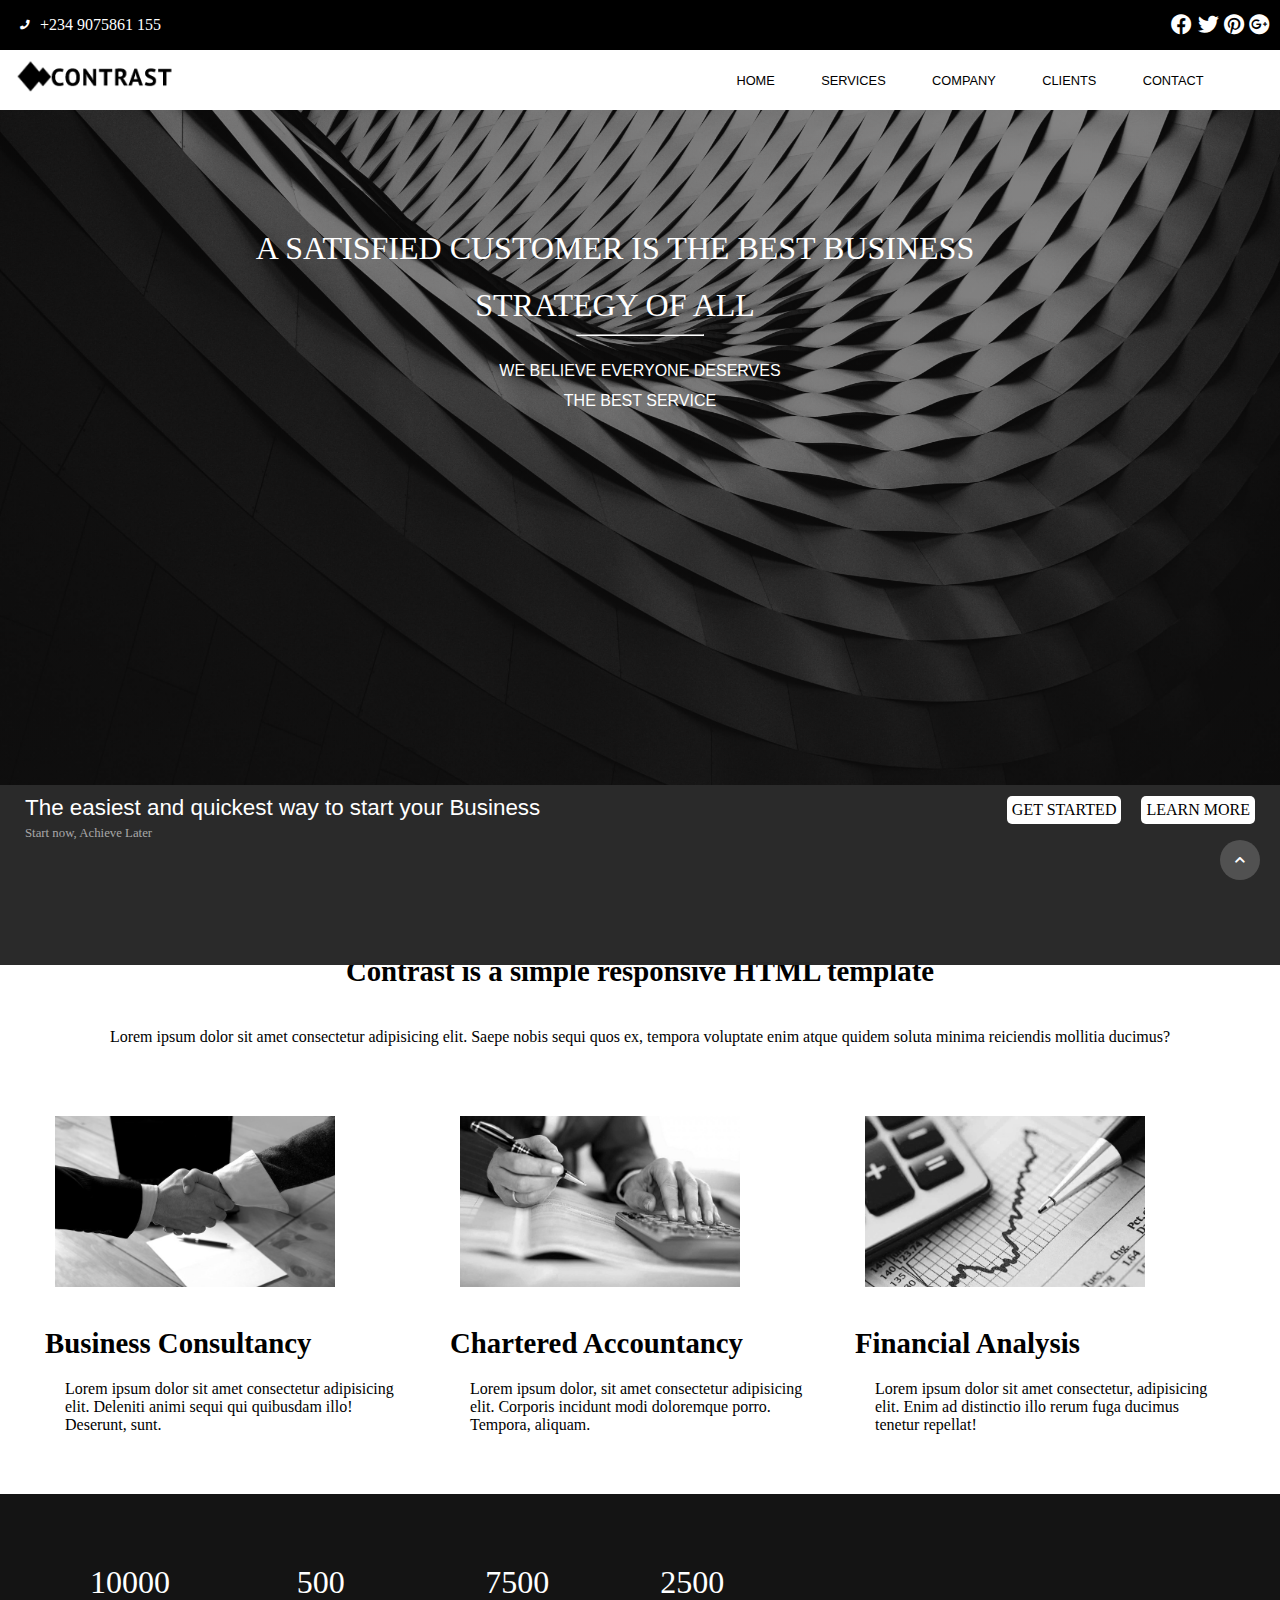
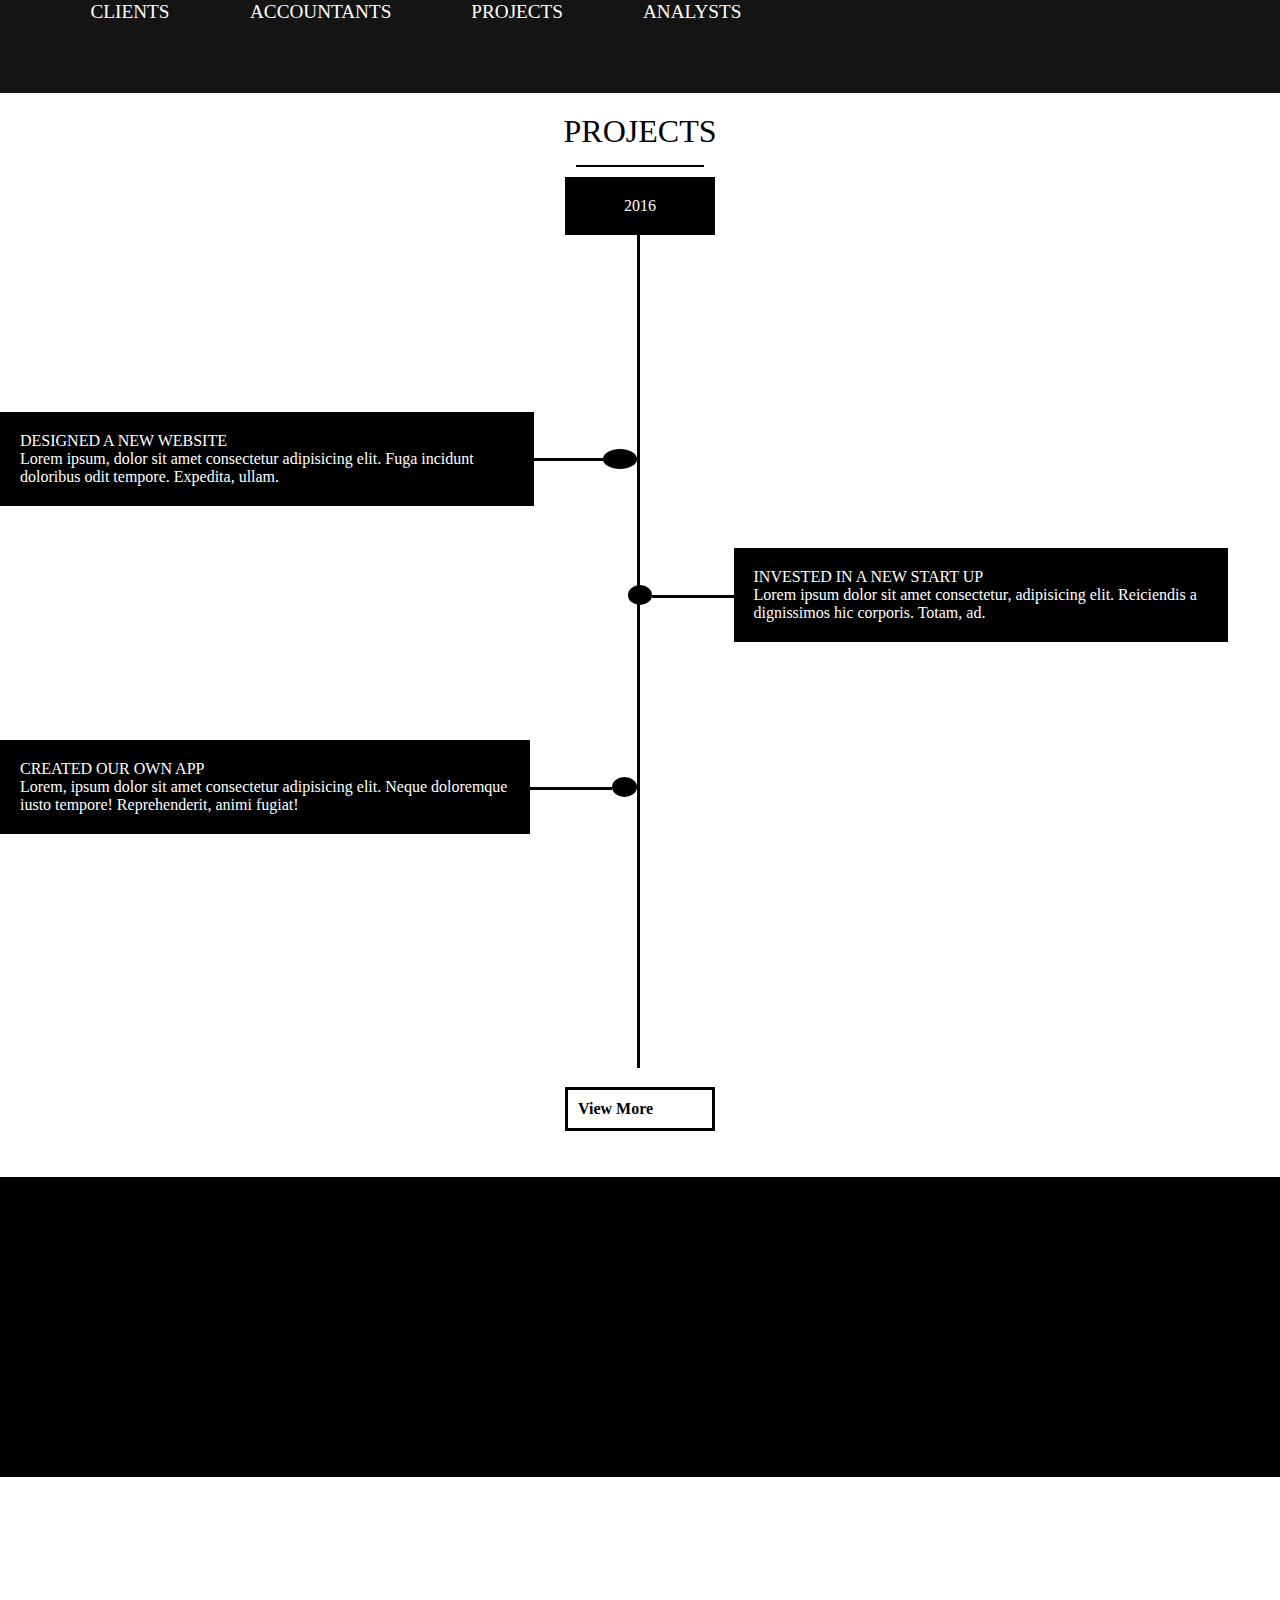
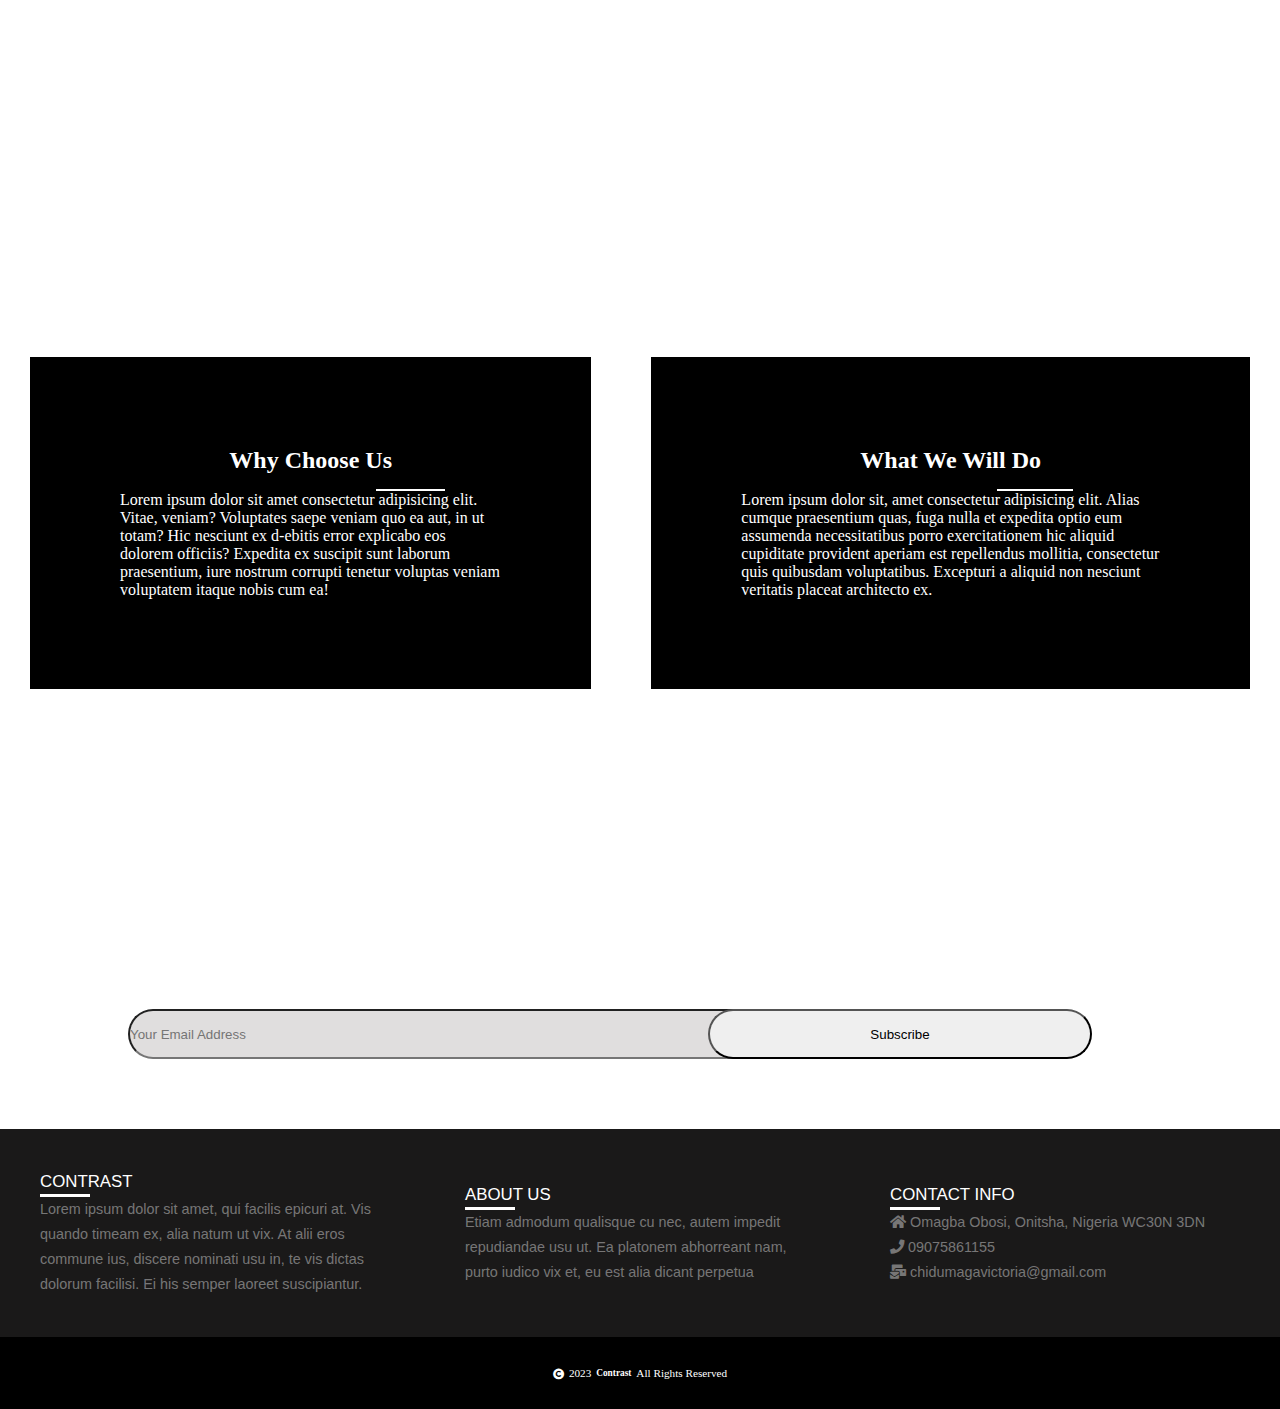
<file: index.html>
<!DOCTYPE html>
<html lang="en">
  <head>
    <meta charset="UTF-8" />
    <meta http-equiv="X-UA-Compatible" content="IE=edge" />
    <meta name="viewport" content="width=device-width, initial-scale=1.0" />
    <title>Document</title>
    <link rel="stylesheet" href="./style.css" />
    <link
      rel="stylesheet"
      href="./Assets/font awesome/fontawesome-free-5.15.4-web/css/all.min.css"
    />
  </head>
  <body>
    <div class="body">
      <div id="top">
        <div class="number-container">
          <span class="fas fa-phone"></span>
          <span class="number">+234 9075861 155</span>
        </div>

        <div class="icons">
          <span class="fab fa-facebook"></span>
          <span class="fab fa-twitter"></span>
          <span class="fab fa-pinterest"></span>
          <span class="fab fa-google-plus"></span>
        </div>
      </div>

      <header>
        <div class="head-container">
          <span><img src="./Assets/logo.png" alt="logo" class="logo" /> </span>
        </div>

        <div class="navbar-container">
          <nav class="navbar">
            <a href="./index.html" class="nav-link">HOME</a>
            <a href="./html/services.html" class="nav-link">SERVICES</a>
            <a href="./html/company.html" class="nav-link">COMPANY</a>
            <a href="./html/clients.html" class="nav-link">CLIENTS</a>
            <a href="./html/contact.html" class="nav-link">CONTACT</a>
          </nav>
          <i class="fas fa-bars toggleBtn"></i>
        </div>
      </header>
      <main>
        <section class="satisfy">
          <h1 class="satisfy1">
            A SATISFIED CUSTOMER IS THE BEST BUSINESS
            <span class="strategy">STRATEGY OF ALL</span>
          </h1>
          <hr class="line" />
          <p class="satisfy2">
            WE BELIEVE EVERYONE DESERVES<span class="satisfy2b"
              >THE BEST SERVICE</span
            >
          </p>
          <div class="easy-bg">
            <div class="easy-start">
              <p class="easy">
                The easiest and quickest way to start your Business
              </p>
              <p class="start">Start now, Achieve Later</p>
            </div>
            <nav class="start-learn-box">
              <a href="./" class="start-box">GET STARTED</a>
              <a href="./" class="start-box">LEARN MORE</a>
            </nav>
          </div>
        </section>

        <div class="contrast-container">
          <h3 class="contrast">
            Contrast is a <span class="simple2"> </span>
            responsive HTML template
          </h3>
          <p class="lorem1">
            Lorem ipsum dolor sit amet consectetur adipisicing elit. Saepe nobis
            sequi quos ex, tempora voluptate enim atque quidem soluta minima
            reiciendis mollitia ducimus?
          </p>
        </div>
        <div class="imgContainer">
          <div class="imgContent">
            <img src="./Assets/image1.png" alt="happy client" class="imagery" />
            <div class="contrast-lorem">
              <h1 class="contrast">Business Consultancy</h1>
              <p class="lorem">
                Lorem ipsum dolor sit amet consectetur adipisicing elit.
                Deleniti animi sequi qui quibusdam illo! Deserunt, sunt.
              </p>
            </div>
          </div>
          <div class="imgContent">
            <img
              src="./Assets/image2.png"
              alt="business consultancy"
              class="imagery"
            />
            <div class="contrast-lorem">
              <h1 class="contrast">Chartered Accountancy</h1>
              <p class="lorem">
                Lorem ipsum dolor, sit amet consectetur adipisicing elit.
                Corporis incidunt modi doloremque porro. Tempora, aliquam.
              </p>
            </div>
          </div>
          <div class="imgContent">
            <img
              src="./Assets/image3.png"
              alt="chartered accountacy"
              class="imagery"
            />
            <div class="contrast-lorem">
              <h1 class="contrast">Financial Analysis</h1>
              <p class="lorem">
                Lorem ipsum dolor sit amet consectetur, adipisicing elit. Enim
                ad distinctio illo rerum fuga ducimus tenetur repellat!
              </p>
            </div>
          </div>
        </div>

        <div class="numbers">
          <div class="numbers-rows">
            <p class="number">10000</p>
            <p class="number-name">CLIENTS</p>
          </div>
          <div class="numbers-rows">
            <p class="number">500</p>
            <p class="number-name">ACCOUNTANTS</p>
          </div>
          <div class="numbers-rows">
            <p class="number">7500</p>
            <p class="number-name">PROJECTS</p>
          </div>
          <div class="numbers-rows">
            <p class="number">2500</p>
            <p class="number-name">ANALYSTS</p>
          </div>
        </div>

        <div class="project-line">
          <h2 class="project">PROJECTS</h2>
          <div class="projectBottom"></div>
        </div>
        <div class="blocks">
          <p class="block1">2016</p>
          <div class="block2-3">
            <div class="block2">
              <div class="block2text">
                <p class="block2a">DESIGNED A NEW WEBSITE</p>
                <p class="block2b">
                  Lorem ipsum, dolor sit amet consectetur adipisicing elit. Fuga
                  incidunt doloribus odit tempore. Expedita, ullam.
                </p>
              </div>
              <p class="linings"></p>
              <p class="circle"></p>
            </div>

            <div class="block4">
              <div class="block4text">
                <p class="block4a">CREATED OUR OWN APP</p>
                <p class="block4b">
                  Lorem, ipsum dolor sit amet consectetur adipisicing elit.
                  Neque doloremque iusto tempore! Reprehenderit, animi fugiat!
                </p>
              </div>
              <p class="linings4"></p>
              <p class="circle4"></p>
            </div>
          </div>
          <div class="centerline"></div>
          <div class="block3">
            <div class="block3text">
              <p class="block3a">INVESTED IN A NEW START UP</p>
              <p class="block3b">
                Lorem ipsum dolor sit amet consectetur, adipisicing elit.
                Reiciendis a dignissimos hic corporis. Totam, ad.
              </p>
            </div>
            <p class="linings3"></p>
            <p class="circle3"></p>
          </div>
          <div class="">
            <div class="centerline1"></div>
            <p class="lastblock">View More</p>
          </div>
        </div>
        <div class="combine-img-collection checking">
          <div class="img-collection checking-item">
            <img src="./clients/client1.png" alt="honda" class="img-items" />
            <img src="./clients/client2.png" alt="Audio" class="img-items" />
            <img src="./clients/client3.png" alt="Thtf" class="img-items" />
            <img src="./clients/client4.png" alt="iHome" class="img-items" />
          </div>
          <div class="img-collection checking-item" id="animation-id">
            <img
              src="./clients/client5.png"
              alt="product image"
              class="img-items"
              id="product-img"
            />
            <img
              src="./clients/client6.png"
              alt="product image"
              class="img-items"
              id="product-img"
            />
            <img
              src="./clients/client7.png"
              alt="product image"
              class="img-items"
              id="product-img"
            />
            <img
              src="./clients/client8.png"
              alt="product image"
              class="img-items"
              id="product-img"
            />
          </div>
        </div>
        <div class="why-what-container">
          <div class="why-div">
            <h2 class="why-head">Why Choose Us</h2>
            <p class="why-line"></p>
            <p class="why-body">
              Lorem ipsum dolor sit amet consectetur adipisicing elit. Vitae,
              veniam? Voluptates saepe veniam quo ea aut, in ut totam? Hic
              nesciunt ex d-ebitis error explicabo eos dolorem officiis?
              Expedita ex suscipit sunt laborum praesentium, iure nostrum
              corrupti tenetur voluptas veniam voluptatem itaque nobis cum ea!
            </p>
          </div>
          <div class="why-div">
            <h2 class="why-head">What We Will Do</h2>
            <p class="why-line"></p>
            <p class="why-body">
              Lorem ipsum dolor sit, amet consectetur adipisicing elit. Alias
              cumque praesentium quas, fuga nulla et expedita optio eum
              assumenda necessitatibus porro exercitationem hic aliquid
              cupiditate provident aperiam est repellendus mollitia, consectetur
              quis quibusdam voluptatibus. Excepturi a aliquid non nesciunt
              veritatis placeat architecto ex.
            </p>
          </div>
        </div>
      </main>
      <footer>
        <div class="footer">
          <div class="subscribeAll">
            <h2 class="subscribe">Subscribe</h2>
            <p class="subscribe-content">
              Be the first to hear our latest news
            </p>
          </div>

          <div class="email-subscribe">
            <input
              type="email"
              name="email"
              id="email"
              placeholder="Your Email Address"
            />
            <input type="button" value="Subscribe" class="subscribe-button" />
          </div>
        </div>
        <div class="endNotes">
          <div class="endNotesBody">
            <article class="endNotes1">
              <h3 class="white">
                CONTRAST
                <div class="borderBottom"></div>
              </h3>
              <p class="endNoteP">
                Lorem ipsum dolor sit amet, qui facilis epicuri at. Vis quando
                timeam ex, alia natum ut vix. At alii eros commune ius, discere
                nominati usu in, te vis dictas dolorum facilisi. Ei his semper
                laoreet suscipiantur.
              </p>
            </article>
          </div>
          <div class="endNotesBody">
            <article class="endNotes1">
              <h3 class="white">
                ABOUT US
                <div class="borderBottom"></div>
              </h3>
              <p class="endNoteP">
                Etiam admodum qualisque cu nec, autem impedit repudiandae usu
                ut. Ea platonem abhorreant nam, purto iudico vix et, eu est alia
                dicant perpetua
              </p>
            </article>
          </div>
          <div class="endNotesBody">
            <article class="endNotes1">
              <h3 class="white">
                CONTACT INFO
                <div class="borderBottom"></div>
              </h3>
              <p>
                <span class="fas fa-home"></span> Omagba Obosi, Onitsha, Nigeria
                WC30N 3DN
              </p>
              <p><span class="fas fa-phone"></span> 09075861155</p>
              <p>
                <span class="fas fa-mail-bulk"></span>
                chidumagavictoria@gmail.com
              </p>
            </article>
          </div>
        </div>
        <div class="endNotesFinal">
          <span class="fas fa-copyright"></span>
          <p>2023</p>
          <h5>Contrast</h5>
          <p>All Rights Reserved</p>
          <div class="chevronUp">
            <a href="#top">
              <span class="fas fa-chevron-up"></span>
            </a>
          </div>
        </div>
      </footer>
    </div>

    <script src="./js/app.js"></script>
  </body>
</html>
</file>
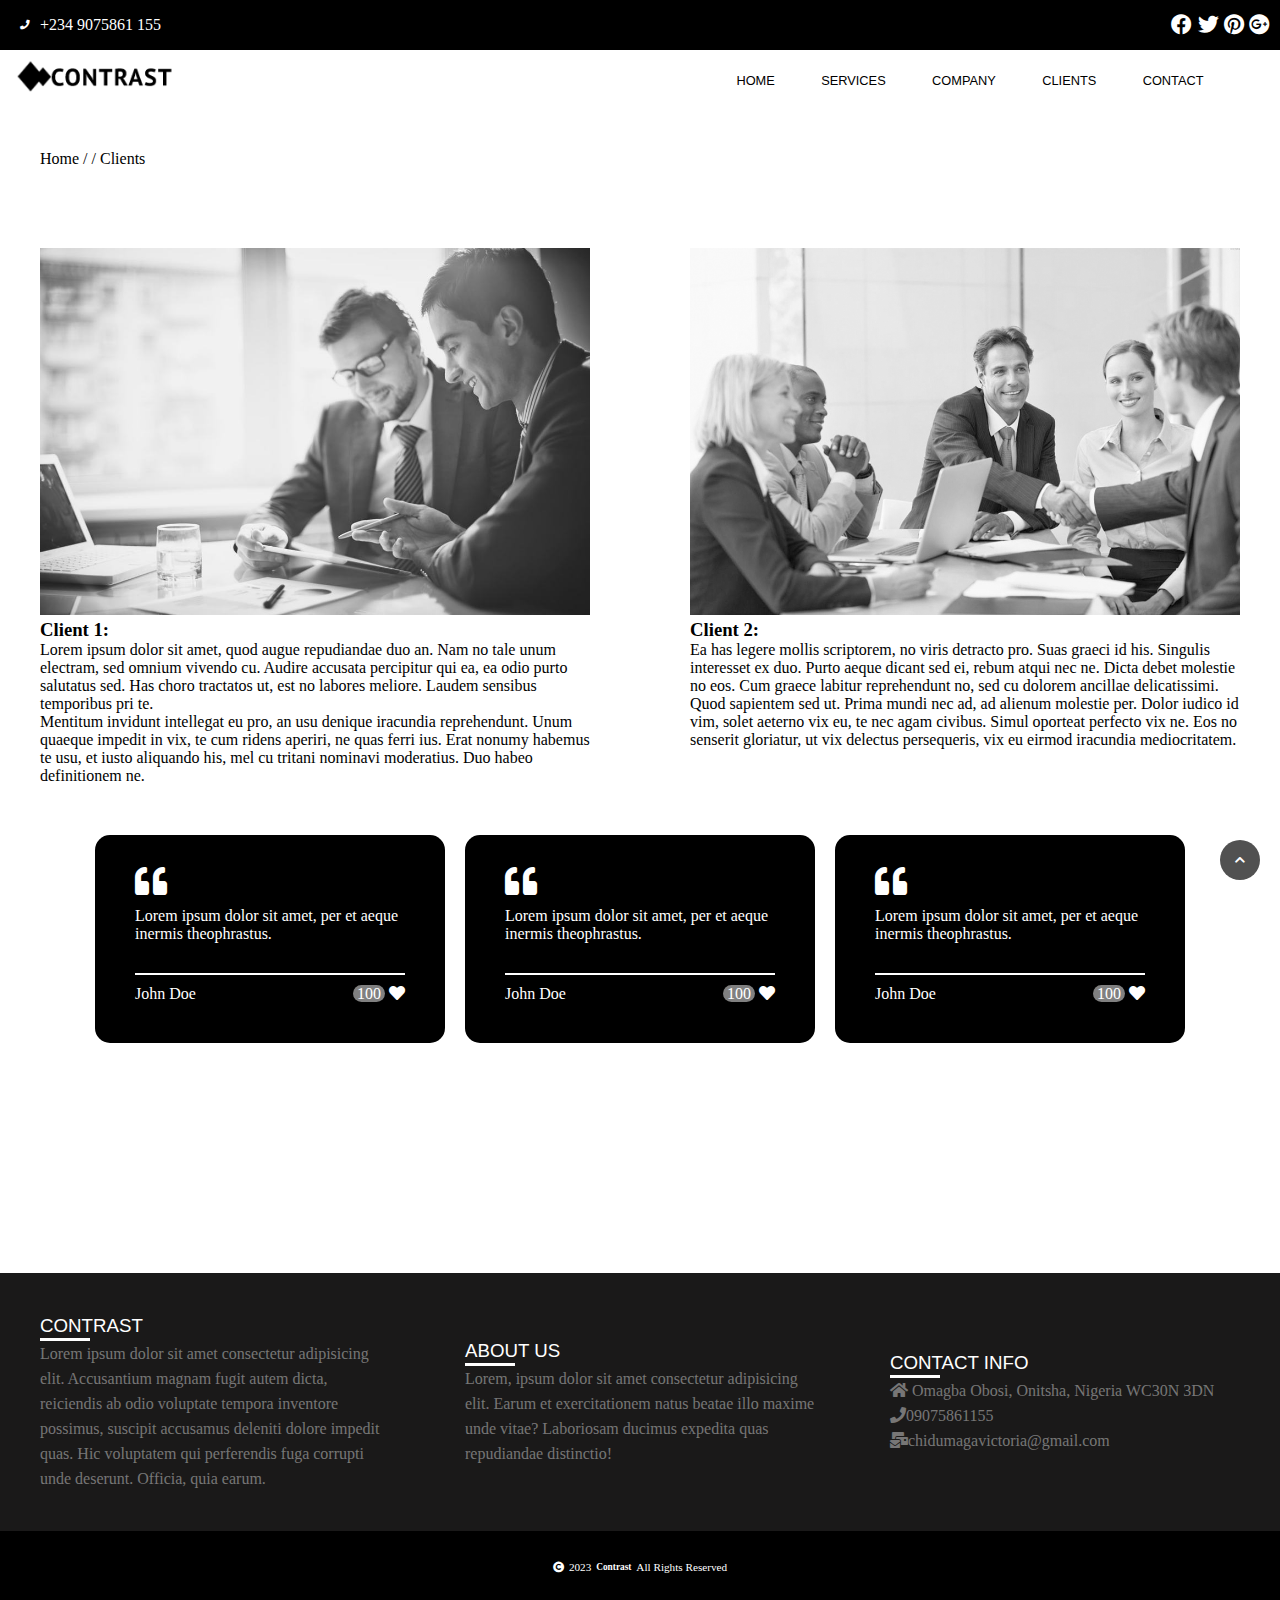
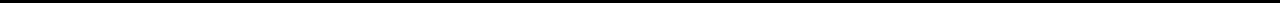
<file: html/clients.html>
<!DOCTYPE html>
<html lang="en">
  <head>
    <meta charset="UTF-8" />
    <meta http-equiv="X-UA-Compatible" content="IE=edge" />
    <meta name="viewport" content="width=device-width, initial-scale=1.0" />
    <title>Document</title>
    <link rel="stylesheet" href="../style.css" />
    <link rel="stylesheet" href="../OTHER CSS/clients.css" />
    <link
      rel="stylesheet"
      href="../Assets/font awesome/fontawesome-free-5.15.4-web/css/all.min.css"
    />
  </head>
  <body>
    <div class="body">
      <div id="top">
        <div class="number-container">
          <span class="fas fa-phone"></span>
          <span class="number">+234 9075861 155</span>
        </div>

        <div class="icons">
          <span class="fab fa-facebook"></span>
          <span class="fab fa-twitter"></span>
          <span class="fab fa-pinterest"></span>
          <span class="fab fa-google-plus"></span>
        </div>
      </div>

      <header>
        <div class="head-container">
          <span><img src="../Assets/logo.png" alt="logo" class="logo" /> </span>
        </div>

        <div class="navbar-container">
          <nav class="navbar">
            <a href="../index.html" class="nav-link">HOME</a>
            <a href="./services.html" class="nav-link">SERVICES</a>
            <a href="./company.html" class="nav-link">COMPANY</a>
            <a href="./clients.html" class="nav-link">CLIENTS</a>
            <a href="./contact.html" class="nav-link">CONTACT</a>
          </nav>
          <i class="fas fa-bars toggleBtn"></i>
        </div>
      </header>
    <main>
      <div class="head_clients">
        <p>Home / <span>/ Clients</span></p>
      </div>
      <div class="clientPageContainer">
        <div class="clientImgContainer1">
          <div class="clientImgContainer">
            <img src="../Assets/client1.jpeg" alt="" class="clientImg" />
          </div>
          <h3>Client 1:</h3>
          <p>
            Lorem ipsum dolor sit amet, quod augue repudiandae duo an. Nam no
            tale unum electram, sed omnium vivendo cu. Audire accusata
            percipitur qui ea, ea odio purto salutatus sed. Has choro tractatos
            ut, est no labores meliore. Laudem sensibus temporibus pri te.
          </p>
          <p>
            Mentitum invidunt intellegat eu pro, an usu denique iracundia
            reprehendunt. Unum quaeque impedit in vix, te cum ridens aperiri, ne
            quas ferri ius. Erat nonumy habemus te usu, et iusto aliquando his,
            mel cu tritani nominavi moderatius. Duo habeo definitionem ne.
          </p>
        </div>
        <div class="clientImgContainer1">
          <div class="clientImgContainer">
            <img src="../Assets/client2.jpg" alt="" class="clientImg" />
          </div>
          <h3>Client 2:</h3>
          <p>
            Ea has legere mollis scriptorem, no viris detracto pro. Suas graeci
            id his. Singulis interesset ex duo. Purto aeque dicant sed ei, rebum
            atqui nec ne. Dicta debet molestie no eos. Cum graece labitur
            reprehendunt no, sed cu dolorem ancillae delicatissimi.
          </p>
          <p>
            Quod sapientem sed ut. Prima mundi nec ad, ad alienum molestie per.
            Dolor iudico id vim, solet aeterno vix eu, te nec agam civibus.
            Simul oporteat perfecto vix ne. Eos no senserit gloriatur, ut vix
            delectus persequeris, vix eu eirmod iracundia mediocritatem.
          </p>
        </div>
      </div>
      <div class="quote-container">
        <div class="single-quote-container">
          <span class="i fas fa-quote-left"></span>
          <p>Lorem ipsum dolor sit amet, per et aeque inermis theophrastus.</p>
          <div class="border-bottom"></div>
          <div class="quote-content">
            <p>John Doe</p>
            <div class="">
              <span class="value-no">100</span> <i class="fas fa-heart"></i>
            </div>
          </div>
        </div>
        <div class="single-quote-container">
          <span class="i fas fa-quote-left"></span>
          <p>Lorem ipsum dolor sit amet, per et aeque inermis theophrastus.</p>
          <div class="border-bottom"></div>
          <div class="quote-content">
            <p>John Doe</p>
            <div class="">
              <span class="value-no">100</span> <i class="fas fa-heart"></i>
            </div>
          </div>
        </div>
        <div class="single-quote-container">
          <span class="i fas fa-quote-left"></span>
          <p>Lorem ipsum dolor sit amet, per et aeque inermis theophrastus.</p>
          <div class="border-bottom"></div>
          <div class="quote-content">
            <p>John Doe</p>
            <div class="">
              <span class="value-no">100</span> <i class="fas fa-heart"></i>
            </div>
          </div>
        </div>
      </div>
    </main>
    <div class="endNotes">
      <div class="endNotes1">
        <h3 class="white">
          CONTRAST
          <div class="borderBottom"></div>
        </h3>
        <p>
          Lorem ipsum dolor sit amet consectetur adipisicing elit. Accusantium
          magnam fugit autem dicta, reiciendis ab odio voluptate tempora
          inventore possimus, suscipit accusamus deleniti dolore impedit quas.
          Hic voluptatem qui perferendis fuga corrupti unde deserunt. Officia,
          quia earum.
        </p>
      </div>
      <div class="endNotes2">
        <h3 class="white">
          ABOUT US
          <div class="borderBottom"></div>
        </h3>
        <p>
          Lorem, ipsum dolor sit amet consectetur adipisicing elit. Earum et
          exercitationem natus beatae illo maxime unde vitae? Laboriosam ducimus
          expedita quas repudiandae distinctio!
        </p>
      </div>
      <div class="endNotes3">
        <h3 class="white">
          CONTACT INFO
          <div class="borderBottom"></div>
        </h3>
        <p>
          <span class="fas fa-home"></span> Omagba Obosi, Onitsha, Nigeria WC30N
          3DN
        </p>
        <p><span class="fas fa-phone"></span>09075861155</p>
        <p><span class="fas fa-mail-bulk"></span>chidumagavictoria@gmail.com</p>
      </div>
    </div>
    <div class="endNotesFinal">
      <span class="fas fa-copyright"></span>
      <p>2023</p>
      <h5>Contrast</h5>
      <p>All Rights Reserved</p>
      <div class="chevronUp">
            <a href="#top">
              <span class="fas fa-chevron-up"></span>
            </a>
          </div>
    </div>
  </body>
</html>
</file>
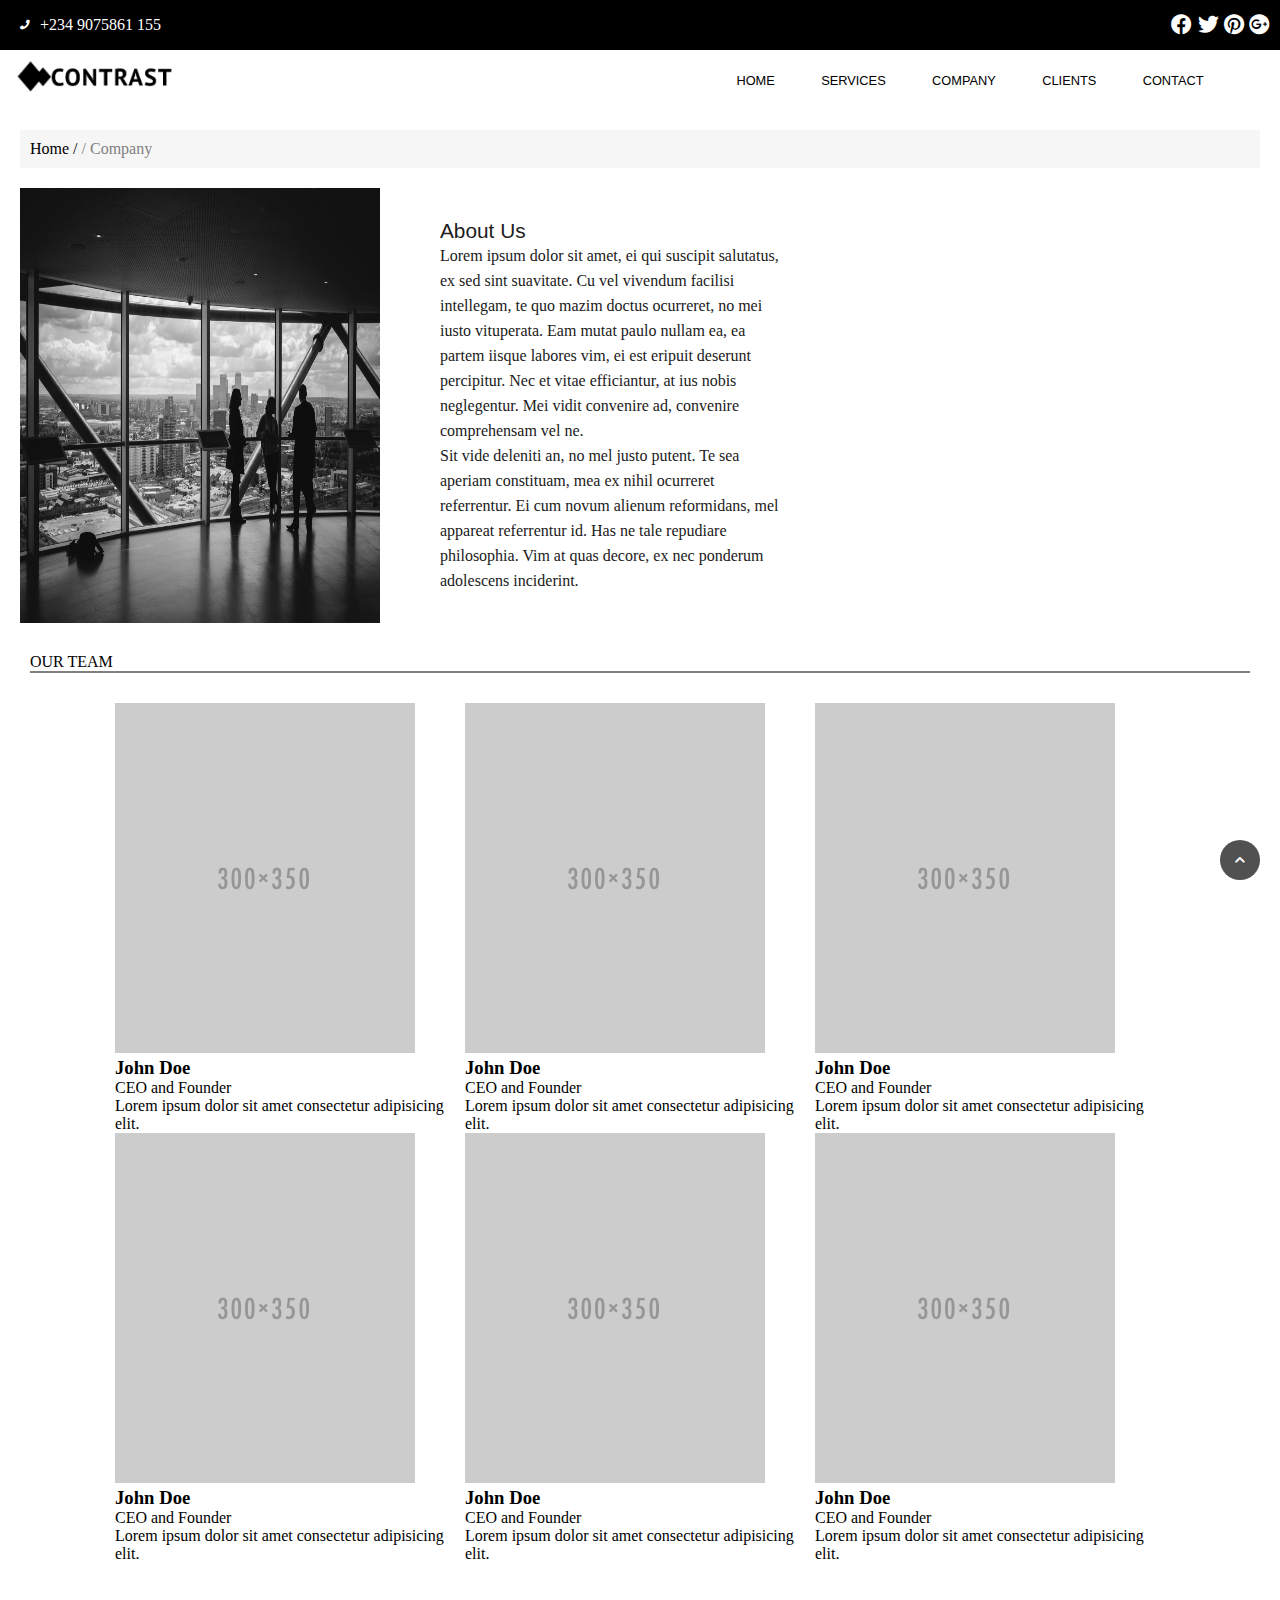
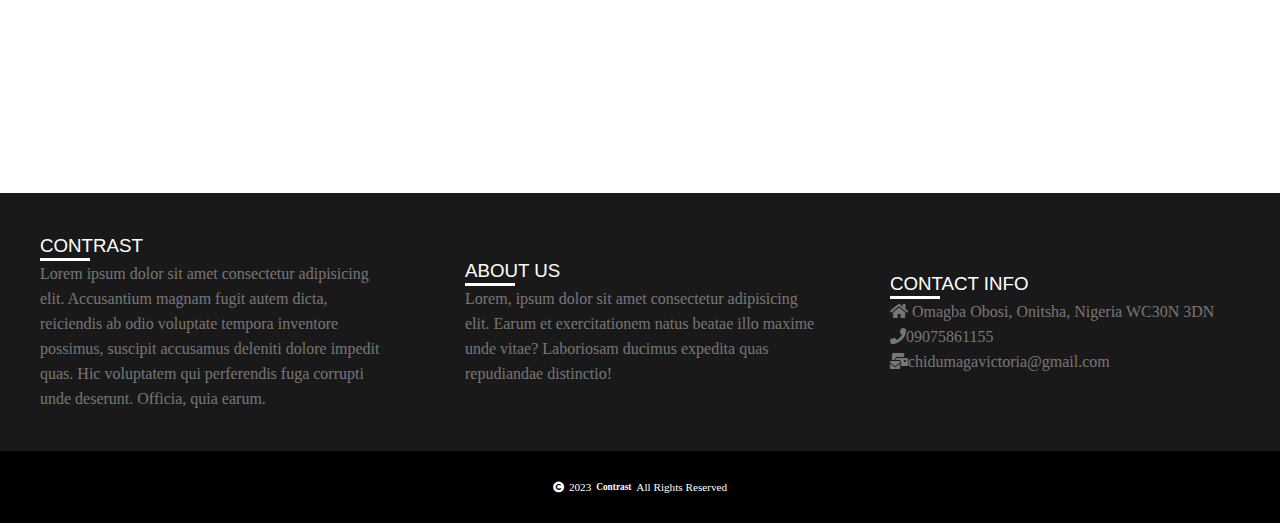
<file: html/company.html>
<!DOCTYPE html>
<html lang="en">
  <head>
    <meta charset="UTF-8" />
    <meta http-equiv="X-UA-Compatible" content="IE=edge" />
    <meta name="viewport" content="width=device-width, initial-scale=1.0" />
    <title>Document</title>
    <link rel="stylesheet" href="../style.css" />
    <link
      rel="stylesheet"
      href="../Assets/font awesome/fontawesome-free-5.15.4-web/css/all.min.css"
    />
    <link rel="stylesheet" href="../OTHER CSS/compny.css" />
    <script src="../js/app.js"></script>
  </head>
  <body>
    <div class="body">
      <div id="top">
        <div class="number-container">
          <span class="fas fa-phone"></span>
          <span class="number">+234 9075861 155</span>
        </div>

        <div class="icons">
          <span class="fab fa-facebook"></span>
          <span class="fab fa-twitter"></span>
          <span class="fab fa-pinterest"></span>
          <span class="fab fa-google-plus"></span>
        </div>
      </div>

      <header>
        <div class="head-container">
          <span><img src="../Assets/logo.png" alt="logo" class="logo" /> </span>
        </div>

        <div class="navbar-container">
          <nav class="navbar">
            <a href="../index.html" class="nav-link">HOME</a>
            <a href="./services.html" class="nav-link">SERVICES</a>
            <a href="./company.html" class="nav-link">COMPANY</a>
            <a href="./clients.html" class="nav-link">CLIENTS</a>
            <a href="./contact.html" class="nav-link">CONTACT</a>
          </nav>
          <i class="fas fa-bars toggleBtn"></i>
        </div>
      </header>
    <main>
      <div class="head_services">
        <p>Home / <span>/ Company</span></p>
      </div>
      <div class="aboutImgContainer">
        <div class="companyImgContainer">
          <img src="../Assets/about-us.jpg" alt="" class="companyImg" />
        </div>
        <div class="insideAboutImg">
          <h4>About Us</h4>
          <p>
            Lorem ipsum dolor sit amet, ei qui suscipit salutatus, ex sed sint
            suavitate. Cu vel vivendum facilisi intellegam, te quo mazim doctus
            ocurreret, no mei iusto vituperata. Eam mutat paulo nullam ea, ea
            partem iisque labores vim, ei est eripuit deserunt percipitur. Nec
            et vitae efficiantur, at ius nobis neglegentur. Mei vidit convenire
            ad, convenire comprehensam vel ne.
          </p>
          <p>
            Sit vide deleniti an, no mel justo putent. Te sea aperiam
            constituam, mea ex nihil ocurreret referrentur. Ei cum novum alienum
            reformidans, mel appareat referrentur id. Has ne tale repudiare
            philosophia. Vim at quas decore, ex nec ponderum adolescens
            inciderint.
          </p>
        </div>
      </div>
      <div class="team"><p>OUR TEAM</p></div>
      <div class="placeholderContainer">
        <div class="singlePlaceholder">
          <div class="imgPlaceholder">
            <img
              src="../Assets/placeholder.png"
              alt=""
              class="placeholderImg"
            />
            <div class="block-icon">
              <i class="fab fa-facebook-square"></i>
              <i class="fab fa-twitter"></i>
              <i class="fab fa-linkedin"></i>
            </div>
          </div>
          <h3>John Doe</h3>
          <p>CEO and Founder</p>
          <p>Lorem ipsum dolor sit amet consectetur adipisicing elit.</p>
        </div>
        <div class="singlePlaceholder">
          <div class="imgPlaceholder">
            <img
              src="../Assets/placeholder.png"
              alt=""
              class="placeholderImg"
            />
            <div class="block-icon">
              <i class="fab fa-facebook-square"></i>
              <i class="fab fa-twitter"></i>
              <i class="fab fa-linkedin"></i>
            </div>
          </div>
          <h3>John Doe</h3>
          <p>CEO and Founder</p>
          <p>Lorem ipsum dolor sit amet consectetur adipisicing elit.</p>
        </div>
        <div class="singlePlaceholder">
          <div class="imgPlaceholder">
            <img
              src="../Assets/placeholder.png"
              alt=""
              class="placeholderImg"
            />
            <div class="block-icon">
              <i class="fab fa-facebook-square"></i>
              <i class="fab fa-twitter"></i>
              <i class="fab fa-linkedin"></i>
            </div>
          </div>
          <h3>John Doe</h3>
          <p>CEO and Founder</p>
          <p>Lorem ipsum dolor sit amet consectetur adipisicing elit.</p>
        </div>
        <div class="singlePlaceholder">
          <div class="imgPlaceholder">
            <img
              src="../Assets/placeholder.png"
              alt=""
              class="placeholderImg"
            />
            <div class="block-icon">
              <i class="fab fa-facebook-square"></i>
              <i class="fab fa-twitter"></i>
              <i class="fab fa-linkedin"></i>
            </div>
          </div>
          <h3>John Doe</h3>
          <p>CEO and Founder</p>
          <p>Lorem ipsum dolor sit amet consectetur adipisicing elit.</p>
        </div>
        <div class="singlePlaceholder">
          <div class="imgPlaceholder">
            <img
              src="../Assets/placeholder.png"
              alt=""
              class="placeholderImg"
            />
            <div class="block-icon">
              <i class="fab fa-facebook-square"></i>
              <i class="fab fa-twitter"></i>
              <i class="fab fa-linkedin"></i>
            </div>
          </div>
          <h3>John Doe</h3>
          <p>CEO and Founder</p>
          <p>Lorem ipsum dolor sit amet consectetur adipisicing elit.</p>
        </div>
        <div class="singlePlaceholder">
          <div class="imgPlaceholder">
            <img
              src="../Assets/placeholder.png"
              alt=""
              class="placeholderImg"
            />
            <div class="block-icon">
              <i class="fab fa-facebook-square"></i>
              <i class="fab fa-twitter"></i>
              <i class="fab fa-linkedin"></i>
            </div>
          </div>
          <h3>John Doe</h3>
          <p>CEO and Founder</p>
          <p>Lorem ipsum dolor sit amet consectetur adipisicing elit.</p>
        </div>
      </div>
    </main>
    <div class="endNotes">
      <div class="endNotes1">
        <h3 class="white">
          CONTRAST
          <div class="borderBottom"></div>
        </h3>
        <p>
          Lorem ipsum dolor sit amet consectetur adipisicing elit. Accusantium
          magnam fugit autem dicta, reiciendis ab odio voluptate tempora
          inventore possimus, suscipit accusamus deleniti dolore impedit quas.
          Hic voluptatem qui perferendis fuga corrupti unde deserunt. Officia,
          quia earum.
        </p>
      </div>
      <div class="endNotes2">
        <h3 class="white">
          ABOUT US
          <div class="borderBottom"></div>
        </h3>
        <p>
          Lorem, ipsum dolor sit amet consectetur adipisicing elit. Earum et
          exercitationem natus beatae illo maxime unde vitae? Laboriosam ducimus
          expedita quas repudiandae distinctio!
        </p>
      </div>
      <div class="endNotes3">
        <h3 class="white">
          CONTACT INFO
          <div class="borderBottom"></div>
        </h3>
        <p>
          <span class="fas fa-home"></span> Omagba Obosi, Onitsha, Nigeria WC30N
          3DN
        </p>
        <p><span class="fas fa-phone"></span>09075861155</p>
        <p><span class="fas fa-mail-bulk"></span>chidumagavictoria@gmail.com</p>
      </div>
    </div>
    <div class="endNotesFinal">
      <span class="fas fa-copyright"></span>
      <p>2023</p>
      <h5>Contrast</h5>
      <p>All Rights Reserved</p>
      <div class="chevronUp">
            <a href="#top">
              <span class="fas fa-chevron-up"></span>
            </a>
          </div>
    </div>
  </body>
</html>
</file>
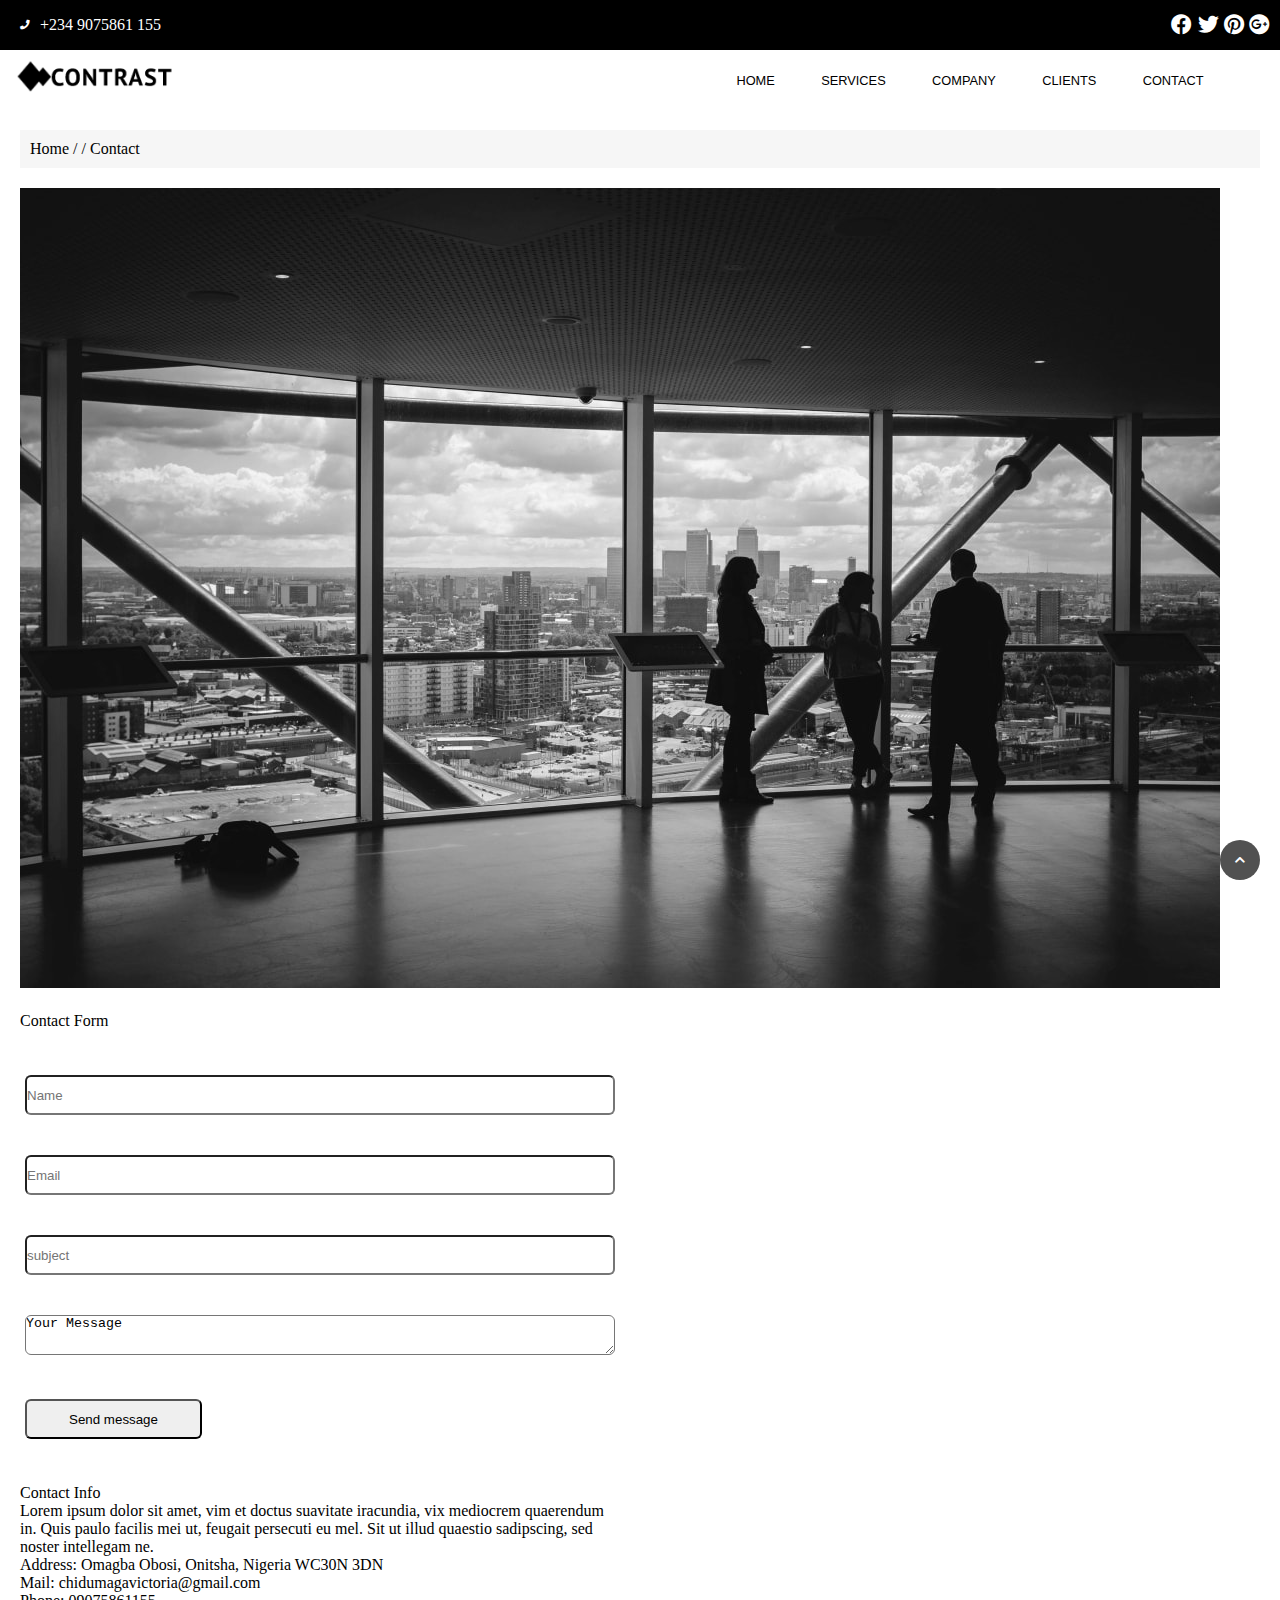
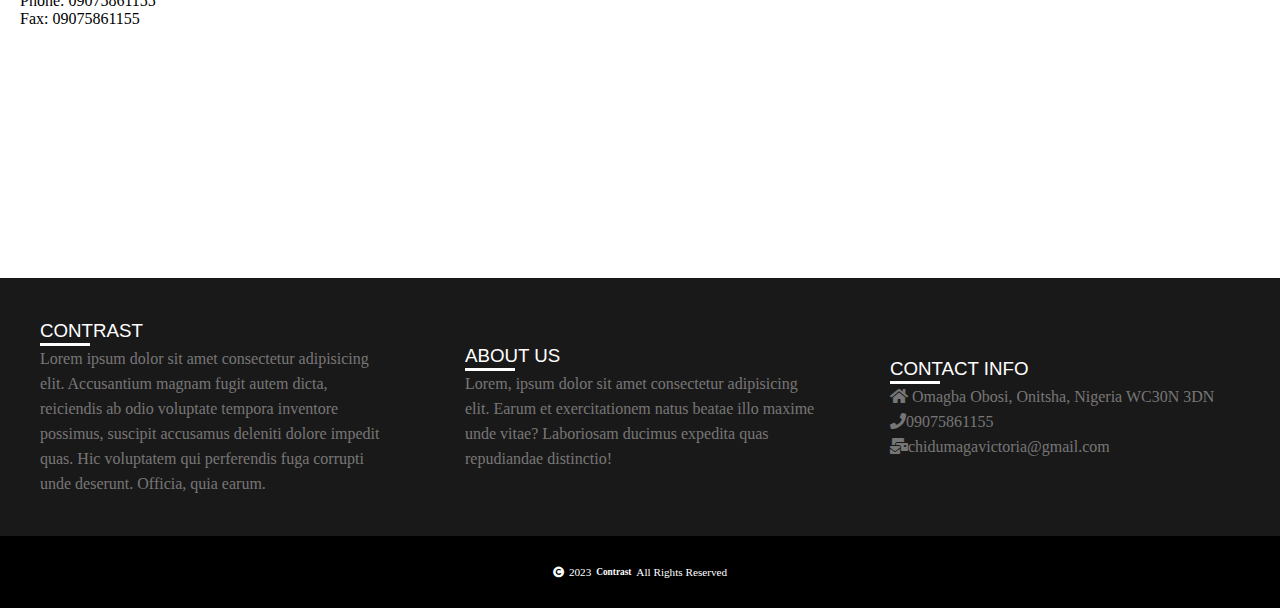
<file: html/contact.html>
<!DOCTYPE html>
<html lang="en">
  <head>
    <meta charset="UTF-8" />
    <meta http-equiv="X-UA-Compatible" content="IE=edge" />
    <meta name="viewport" content="width=device-width, initial-scale=1.0" />
    <title>Document</title>
    <link rel="stylesheet" href="../style.css" />
    <link
      rel="stylesheet"
      href="../Assets/font awesome/fontawesome-free-5.15.4-web/css/all.min.css"
    />
    <link rel="stylesheet" href="../OTHER CSS/contact.css" />
    <script src="../js/app.js" defer></script>
  </head>
  <body>
    <div class="body">
      <div id="top">
        <div class="number-container">
          <span class="fas fa-phone"></span>
          <span class="number">+234 9075861 155</span>
        </div>

        <div class="icons">
          <span class="fab fa-facebook"></span>
          <span class="fab fa-twitter"></span>
          <span class="fab fa-pinterest"></span>
          <span class="fab fa-google-plus"></span>
        </div>
      </div>

      <header>
        <div class="head-container">
          <span><img src="../Assets/logo.png" alt="logo" class="logo" /> </span>
        </div>

        <div class="navbar-container">
          <nav class="navbar">
            <a href="../index.html" class="nav-link">HOME</a>
            <a href="./services.html" class="nav-link">SERVICES</a>
            <a href="./company.html" class="nav-link">COMPANY</a>
            <a href="./clients.html" class="nav-link">CLIENTS</a>
            <a href="./contact.html" class="nav-link">CONTACT</a>
          </nav>
          <i class="fas fa-bars toggleBtn"></i>
        </div>
      </header>
    <main>
      <div class="head_contact">
        <p>Home / <span>/ Contact</span></p>
      </div>
      <img src="../Assets/about-us.jpg" alt="" class="contact_img">
      <p class="form-title">
        Contact Form
      </p>
      <div class="formContainer">
        <div>
          <form>
        <div class="form">
          <div class="formLine">
            <input type="text" name="Name" id="name" placeholder="Name" class="form-box" required/>
          </div>
          <div class="formLine">
            <input type="email" name="email" id="e-mail" placeholder="Email" class="form-box" required/>
          </div>
          <div class="formLine">
            <input
              type="text"
              name="subject"
              id="subject"
              placeholder="subject" class="form-box"
            />
          </div>
          <div class="formLine">
            <textarea name="message" id="message" cols="30" rows="10" class="form-box">
Your Message</textarea
            > </div>
          <div class="formLine">
            <input type="submit" value="Send message" class="send">
          </div>
      </form>
        </div>
        
      <div class="contactInfo">
        <p class="contact_title">Contact Info</p>
        <p class="">Lorem ipsum dolor sit amet, vim et doctus suavitate iracundia, vix mediocrem quaerendum in. Quis paulo facilis mei ut, feugait persecuti eu mel. Sit ut illud quaestio sadipscing, sed noster intellegam ne.</p>
        <p>Address: Omagba Obosi, Onitsha, Nigeria WC30N 3DN</p>
        <p>Mail: chidumagavictoria@gmail.com</p>
        <p>Phone: 09075861155</p>
        <p>Fax: 09075861155</p>
      </div>
      </div>
      
    </main>
    <div class="endNotes">
      <div class="endNotes1">
        <h3 class="white">
          CONTRAST
          <div class="borderBottom"></div>
        </h3>
        <p>
          Lorem ipsum dolor sit amet consectetur adipisicing elit. Accusantium
          magnam fugit autem dicta, reiciendis ab odio voluptate tempora
          inventore possimus, suscipit accusamus deleniti dolore impedit quas.
          Hic voluptatem qui perferendis fuga corrupti unde deserunt. Officia,
          quia earum.
        </p>
      </div>
      <div class="endNotes2">
        <h3 class="white">
          ABOUT US
          <div class="borderBottom"></div>
        </h3>
        <p>
          Lorem, ipsum dolor sit amet consectetur adipisicing elit. Earum et
          exercitationem natus beatae illo maxime unde vitae? Laboriosam ducimus
          expedita quas repudiandae distinctio!
        </p>
      </div>
      <div class="endNotes3">
        <h3 class="white">
          CONTACT INFO
          <div class="borderBottom"></div>
        </h3>
        <p>
          <span class="fas fa-home"></span> Omagba Obosi, Onitsha, Nigeria WC30N
          3DN
        </p>
        <p><span class="fas fa-phone"></span>09075861155</p>
        <p><span class="fas fa-mail-bulk"></span>chidumagavictoria@gmail.com</p>
      </div>
    </div>
    <div class="endNotesFinal">
      <span class="fas fa-copyright"></span>
      <p>2023</p>
      <h5>Contrast</h5>
      <p>All Rights Reserved</p>
      <div class="chevronUp">
            <a href="#top">
              <span class="fas fa-chevron-up"></span>
            </a>
          </div>
    </div>
  </body>
</html>
</file>
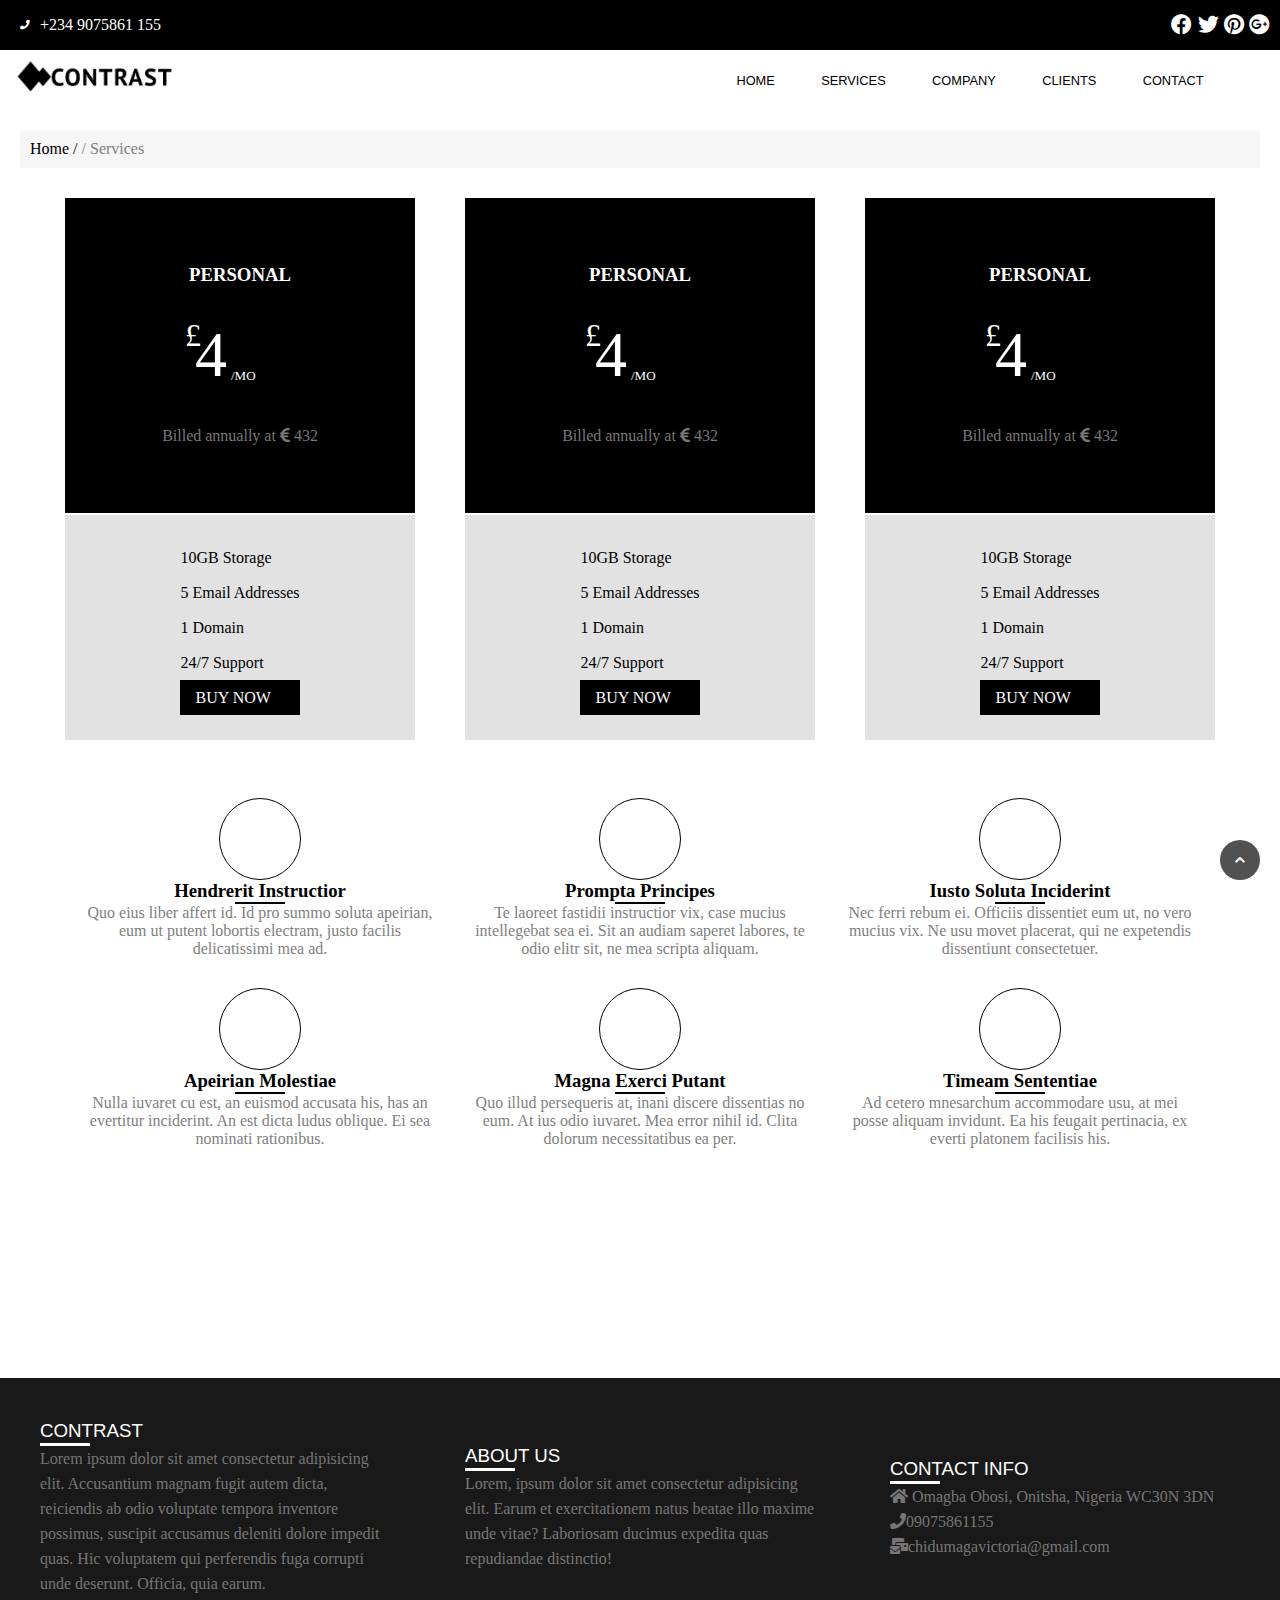
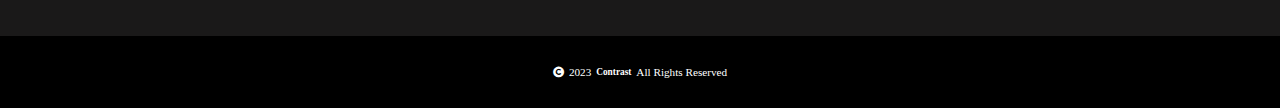
<file: html/services.html>
<!DOCTYPE html>
<html lang="en">
  <head>
    <meta charset="UTF-8" />
    <meta http-equiv="X-UA-Compatible" content="IE=edge" />
    <meta name="viewport" content="width=device-width, initial-scale=1.0" />
    <title>Document</title>
    <link rel="stylesheet" href="../style.css" />
    <link
      rel="stylesheet"
      href="../Assets/font awesome/fontawesome-free-5.15.4-web/css/all.min.css"
    />
    <link rel="stylesheet" href="../OTHER CSS/services.css" />
    <script src="../js/app.js"></script>
    <script src="../js/services.js" defer></script>
  </head>
  <body>
    <div class="body">
      <div id="top">
        <div class="number-container">
          <span class="fas fa-phone"></span>
          <span class="number">+234 9075861 155</span>
        </div>

        <div class="icons">
          <span class="fab fa-facebook"></span>
          <span class="fab fa-twitter"></span>
          <span class="fab fa-pinterest"></span>
          <span class="fab fa-google-plus"></span>
        </div>
      </div>

      <header>
        <div class="head-container">
          <span><img src="../Assets/logo.png" alt="logo" class="logo" /> </span>
        </div>

        <div class="navbar-container">
          <nav class="navbar">
            <a href="../index.html" class="nav-link">HOME</a>
            <a href="./services.html" class="nav-link">SERVICES</a>
            <a href="./company.html" class="nav-link">COMPANY</a>
            <a href="./clients.html" class="nav-link">CLIENTS</a>
            <a href="./contact.html" class="nav-link">CONTACT</a>
          </nav>
          <i class="fas fa-bars toggleBtn"></i>
        </div>
      </header>
    <main>
      <div class="head_services">
        <p>Home / <span>/ Services</span></p>
      </div>
      <div class="bills">
        <div class="billsContent">
          <article class="insideBills">
            <h3>PERSONAL</h3>
            <div class="powers">
              <sup class="currency">&pound;</sup>
              <span class="numMonths">4</span>
              <sub class="perMonth">/MO</sub>
            </div>
            <p>
              Billed annually at
              <span class="fas fa-euro-sign smallEuro"></span> 432
            </p>
          </article>
          <div class="insideBillsDownContent">
            <div class="insideBillsDown">
              <p class="insideBillsDownPar">10GB Storage</p>
              <p class="insideBillsDownPar">5 Email Addresses</p>
              <p class="insideBillsDownPar">1 Domain</p>
              <p class="insideBillsDownPar">24/7 Support</p>
              <p class="insideBillBuy">BUY NOW</p>
            </div>
          </div>
        </div>
        <div class="billsContent">
          <article class="insideBills">
            <h3>PERSONAL</h3>
            <div class="powers">
              <sup class="currency">&pound;</sup>
              <span class="numMonths">4</span>
              <sub class="perMonth">/MO</sub>
            </div>
            <p>
              Billed annually at
              <span class="fas fa-euro-sign smallEuro"></span> 432
            </p>
          </article>
          <div class="insideBillsDownContent">
            <div class="insideBillsDown">
              <p class="insideBillsDownPar">10GB Storage</p>
              <p class="insideBillsDownPar">5 Email Addresses</p>
              <p class="insideBillsDownPar">1 Domain</p>
              <p class="insideBillsDownPar">24/7 Support</p>
              <p class="insideBillBuy">BUY NOW</p>
            </div>
          </div>
        </div>
        <div class="billsContent">
          <article class="insideBills">
            <h3>PERSONAL</h3>
            <div class="powers">
              <sup class="currency">&pound;</sup>
              <span class="numMonths">4</span>
              <sub class="perMonth">/MO</sub>
            </div>
            <p>
              Billed annually at
              <span class="fas fa-euro-sign smallEuro"></span> 432
            </p>
          </article>
          <div class="insideBillsDownContent">
            <div class="insideBillsDown">
              <p class="insideBillsDownPar">10GB Storage</p>
              <p class="insideBillsDownPar">5 Email Addresses</p>
              <p class="insideBillsDownPar">1 Domain</p>
              <p class="insideBillsDownPar">24/7 Support</p>
              <p class="insideBillBuy">BUY NOW</p>
            </div>
          </div>
        </div>
      </div>
      <section class="review-container">
        <div class="single-revieew">
          <span class="fas fa-circle"></span>
          <h3>Hendrerit Instructior</h3>
          <div class="border-bottom"></div>
          <p>
            sequi tenetur exercitationem corporis magni doloribus cum fuga
            maiores quidem nobis dolores, accusantium aut pariatur similique at
            reiciendis. Quae, similique.
          </p>
        </div>
        <div class="single-revieew">
          <span class="fas fa-circle"></span>

          <h3>lusto soluta incidunt</h3>
          <div class="border-bottom"></div>
          <p>
            sequi tenetur exercitationem corporis magni doloribus cum fuga
            maiores quidem nobis dolores, accusantium aut pariatur similique at
            reiciendis. Quae, similique.
          </p>
        </div>
        <div class="single-revieew">
          <span class="fas fa-circle"></span>

          <h3>lusto soluta incidunt</h3>
          <div class="border-bottom"></div>
          <p>
            sequi tenetur exercitationem corporis magni doloribus cum fuga
            maiores quidem nobis dolores, accusantium aut pariatur similique at
            reiciendis. Quae, similique.
          </p>
        </div>
        <div class="single-revieew">
          <span class="fas fa-circle"></span>

          <h3>lusto soluta incidunt</h3>
          <div class="border-bottom"></div>
          <p>
            sequi tenetur exercitationem corporis magni doloribus cum fuga
            maiores quidem nobis dolores, accusantium aut pariatur similique at
            reiciendis. Quae, similique.
          </p>
        </div>
        <div class="single-revieew">
          <span class="fas fa-circle"></span>

          <h3>lusto soluta incidunt</h3>
          <div class="border-bottom"></div>
          <p>
            sequi tenetur exercitationem corporis magni doloribus cum fuga
            maiores quidem nobis dolores, accusantium aut pariatur similique at
            reiciendis. Quae, similique.
          </p>
        </div>
        <div class="single-revieew">
          <span class="fas fa-circle"></span>

          <h3>lusto soluta incidunt</h3>
          <div class="border-bottom"></div>
          <p>
            sequi tenetur exercitationem corporis magni doloribus cum fuga
            maiores quidem nobis dolores, accusantium aut pariatur similique at
            reiciendis. Quae, similique.
          </p>
        </div>
      </section>
    </main>
    <div class="endNotes">
      <div class="endNotes1">
        <h3 class="white">
          CONTRAST
          <div class="borderBottom"></div>
        </h3>
        <p class="endNoteP">
          Lorem ipsum dolor sit amet consectetur adipisicing elit. Accusantium
          magnam fugit autem dicta, reiciendis ab odio voluptate tempora
          inventore possimus, suscipit accusamus deleniti dolore impedit quas.
          Hic voluptatem qui perferendis fuga corrupti unde deserunt. Officia,
          quia earum.
        </p>
      </div>
      <div class="endNotes2">
        <h3 class="white">
          ABOUT US
          <div class="borderBottom"></div>
        </h3>
        <p class="endNoteP">
          Lorem, ipsum dolor sit amet consectetur adipisicing elit. Earum et
          exercitationem natus beatae illo maxime unde vitae? Laboriosam ducimus
          expedita quas repudiandae distinctio!
        </p>
      </div>
      <div class="endNotes3">
        <h3 class="white">
          CONTACT INFO
          <div class="borderBottom"></div>
        </h3>
        <p>
          <span class="fas fa-home"></span> Omagba Obosi, Onitsha, Nigeria WC30N
          3DN
        </p>
        <p><span class="fas fa-phone"></span>09075861155</p>
        <p><span class="fas fa-mail-bulk"></span>chidumagavictoria@gmail.com</p>
      </div>
    </div>
    <div class="endNotesFinal">
      <span class="fas fa-copyright"></span>
      <p>2023</p>
      <h5>Contrast</h5>
      <p>All Rights Reserved</p>
      <div class="chevronUp">
            <a href="#top">
              <span class="fas fa-chevron-up"></span>
            </a>
          </div>
    </div>
  </body>
</html>
</file>
<file: style.css>
* {
  margin: 0px;
  padding: 0px;
  box-sizing: border-box;
}
html {
  scroll-behavior: smooth;
}
#top {
  display: flex;
  align-items: center;
  justify-content: space-between;
  background-color: black;
  color: white;
  font-size: 1.3rem;
  padding-right: 10px;
  height: 50px;
}
.number-container {
  display: flex;
  align-items: center;
  justify-content: flex-start;
  color: white;
  font-size: 0.6rem;
  padding-left: 20px;
  cursor: pointer;
}
span.number {
  color: white;
  /* border: 5px solid; */
  padding: 10px;
  /* margin: -4px; */
  font-size: 1rem;
}
.icons {
  cursor: pointer;
}
header {
  background-color: white;
  width: 100%;
  display: flex;
  justify-content: space-between;
  align-items: center;
  /* box-shadow: 0px 0px 5px black; */
  height: 60px;
  padding: 10px;
  position: relative;
}
.navbar {
  flex: 1;
  display: flex;
  padding: 20px;
  justify-content: space-evenly;
  align-items: center;
  max-width: 600px;
}
i.fa-bars {
  color: black;
  font-size: 2rem;
  display: none;
  padding-right: 20px;
  cursor: pointer;
}
.logo {
  width: 85%;
  cursor: pointer;
}
.nav-link {
  text-decoration: none;
  color: black;
  font-family: "Lucida Sans", "Lucida Sans Regular", "Lucida Grande",
    "Lucida Sans Unicode", Geneva, Verdana, sans-serif;
  font-weight: 400;
  font-size: 0.8rem;
  cursor: pointer;
}
.nav-link:active {
  border-bottom: 2px solid black;
}

.navbar-container {
  display: flex;
  flex: 1;
  justify-content: flex-end;
  align-items: center;
}

/* end of header */
/* start of main */
.satisfy {
  min-height: 75vh;
  /* display: flex; */
  color: white;
  justify-content: center;
  align-items: center;
  background: linear-gradient(rgba(13, 12, 12, 0.5), rgba(20, 19, 19, 0.5)),
    url(./Assets/banner.jpg);
  background-size: cover;
  background-position: center;
  background-attachment: scroll;
  position: relative;
}
.satisfy1 {
  display: flex;
  /* flex: none; */
  /* padding: 20px; */
  font-size: 2rem;
  font-weight: 200;
  /* word-wrap: break-word; */
  width: 100%;
  text-align: center;
  padding: 120px 50px 0px 0px;
  /* line-height: 20px; */
  /* text-indent: 80px; */
  align-items: center;
  justify-content: center;
  flex-direction: column;
  gap: 20px;
}
.strategy {
  font-size: 2rem;
  font-weight: 200;
  padding: 0px 50px 70px 50px;
}
.line {
  border-bottom: 1px solid white;
  width: 10%;
  margin-left: 45vw;
  position: relative;
  bottom: 60px;
}
.satisfy2 {
  position: relative;
  text-align: center;
  font-size: 1rem;
  font-weight: 100;
  display: flex;
  justify-content: center;
  align-items: center;
  bottom: 30px;
  line-height: 10px;
  flex-direction: column;
  gap: 20px;
  font-family: "Lucida Sans", "Lucida Sans Regular", "Lucida Grande",
    "Lucida Sans Unicode", Geneva, Verdana, sans-serif;
}
.easy-bg {
  display: flex;
  align-items: baseline;
  justify-content: space-between;
  padding: 10px 25px;
  background-color: rgba(39, 39, 39, 0.99);
  position: absolute;
  top: 75vh;
  width: 100%;
  min-height: 20vh;
}
.easy {
  font-family: "Segoe UI", Tahoma, Geneva, Verdana, sans-serif;
  color: white;
  font-size: 1.4rem;
  padding-bottom: 5px;
}
.start {
  font-weight: 100;
  font-size: 0.8rem;
  color: rgba(255, 255, 255, 0.592);
  /* margin-bottom: 26px; */
}
.start-box {
  padding: 5px;
  border-radius: 5px;
  color: rgb(0, 0, 0);
  font-size: 1rem;
  font-weight: 400;
  text-decoration: none;
  background-color: white;
}
/* .learn-box {
  padding: 20px;
  border-radius: 10px;
  color: black;
  font-size: 1.3rem;
  font-weight: 600;
} */
.start-learn-box {
  display: flex;
  flex: 1;
  justify-content: flex-end;
  align-items: center;
  gap: 20px;
}
.contrast-container {
  margin-top: 150px;
  display: flex;
  flex-direction: column;
  justify-content: center;
  align-items: center;
}
.contrast {
  font-size: 1.8rem;
  padding: 20px 0px;
}
/* .simple {
  animation-name: xword;
  animation-duration: 1000ms;
  animation-iteration-count: infinite;
  display: flex;
  justify-content: center;
} */
.simple2::before {
  content: "simple";
  animation: infinite 3s;
  animation-name: xword;
}
@keyframes xword {
  0% {
    content: "simple";
  }
  50% {
    content: "business";
  }
  75% {
    content: "beautiful";
  }
}
.lorem1 {
  padding: 20px;
  font-size: 1rem;
  text-align: center;
}
.imgContainer {
  display: grid;
  grid-template-columns: repeat(3, minmax(250px, 400px));
  gap: 5px;
  justify-content: center;
  align-items: center;
  /* background-color: yellow; */
  padding: 30px 0px;
}
.imgContent {
  display: flex;
  flex-direction: column;
  justify-content: center;
  align-items: flex-start;
}
.imagery {
  padding: 20px;
  /* display: grid; */
  /* grid-template-columns: repeat(auto-fit, minmax(250px, 1fr)); */
  /* gap: 20px; */
  width: 80%;
  /* margin: auto; */
}
.contrast-lorem {
  /* display: inline-block; */
  /* justify-items: first baseline; */
  padding: 0px 10px;
}
.lorem {
  padding: 0px 20px;
  font-size: 1rem;
}
.numbers {
  color: white;
  padding: 50px;
  background-color: rgba(0, 0, 0, 0.921);
  justify-items: center;
  display: flex;
  margin: 30px 0px;
}
.number {
  font-size: 2rem;
}
.number-name {
  font-size: 1.2rem;
}
.numbers-rows {
  padding: 20px 40px;
  display: flex;
  flex-direction: column;
  justify-content: center;
  align-items: center;
}
.line2 {
  border-bottom: 1px solid black;
  width: 25%;
}
.project {
  font-weight: 200;
  font-size: 2rem;
}
.project-line {
  display: flex;
  flex-direction: column;
  align-items: center;
  justify-content: center;
  position: relative;
  bottom: 10px;
}
.projectBottom {
  border-bottom: 2px solid black;
  width: 10%;
  padding-bottom: 15px;
}

.blocks {
  display: grid;
  position: relative;
  align-items: center;
  grid-template-columns: 50% 50%;
  height: 100vh;
}
.block1 {
  position: absolute;
  align-items: center;
  background-color: black;
  color: white;
  width: 150px;
  padding: 20px;
  top: 0px;
  left: calc(50% - 75px);
  text-align: center;
}
.block2-3 {
  display: flex;
  height: 99vh;
  background-color: transparent;
  width: 100%;
  border-right: 3px solid black;
  /* position: left; */
  align-items: space-between;
  flex-direction: column;
  justify-content: space-evenly;
  /* padding: 20px; */
}
.linings {
  border-bottom: 3px solid black;
  width: 100px;
  height: 5px;
  /* background-color: aqua; */
}
.circle {
  border-radius: 50%;
  background-color: black;
  width: 50px;
  height: 20px;
}

.block2 {
  /* position: ; */
  /* background-color: black; */
  /* color: white; */
  display: flex;
  justify-content: center;
  align-items: center;
  /* margin: 5px -33px 5px auto; */
}

.block2text {
  background-color: black;
  padding: 20px;
  color: white;
}
.block4 {
  /* background-color: black; */
  /* color: white; */
  /* width: 100%;
   */
  display: flex;
  justify-content: center;
  align-items: center;
  /* margin: 5px -30px 5px auto; */
}
.block4text {
  width: 100%;
  background-color: black;
  color: white;
  padding: 20px;
}
.linings4 {
  border-bottom: 3px solid black;
  width: 100px;
  height: 5px;
}
.circle4 {
  width: 30px;
  height: 20px;
  border-radius: 50%;
  background-color: black;
}
.block3 {
  /* background-color: black; */
  /* color: white; */
  width: 100%;
  display: flex;
  flex-direction: row-reverse;
  justify-content: center;
  align-items: center;
  /* margin: 5px auto 5px -10px; */
  padding: 20px;
  position: relative;
  left: 95%;
  bottom: 60vh;
}
.block3text {
  background-color: black;
  color: white;
  width: 100%;
  padding: 20px;
}
.linings3 {
  border-bottom: 3px solid black;
  width: 100px;
  height: 5px;
}
.circle3 {
  width: 30px;
  height: 20px;
  border-radius: 50%;
  background-color: black;
}
.lastblock {
  position: absolute;
  color: black;
  border: 3px solid black;
  bottom: -6vh;
  width: 150px;
  align-items: center;
  padding: 10px;
  left: calc(50% - 75px);
  font-weight: 800;
  cursor: pointer;
}

.checking {
  position: relative;
  background: black;
  height: 300px;
  margin-top: 100px;
}
.checking-item {
  position: absolute;
  width: 100%;
  height: 100%;
  left: 100%;
  transition: all 500ms linear;
  display: flex;
  justify-content: space-between;
  align-items: center;
  flex-wrap: wrap;
  padding: 20px;
}

.img-items {
  height: 150px;
  width: 150px;
}
/* #animation-id {
  height: 200px;
  width: 100vw;
  background-color: black;
  position: absolute;
  top: 100px;
  display: none;
  justify-content: center;
  align-items: center;
} */
.why-what-container {
  display: flex;
  flex-direction: columns;
}
.why-div {
  background-color: black;
  margin: 30px;
  color: white;
  padding: 90px;
  position: relative;
  top: 50vh;
}
.why-head {
  display: flex;
  align-items: center;
  justify-content: center;
}
.why-line {
  border-bottom: 2px solid white;
  padding-bottom: 15px;
  width: 18%;
  position: relative;
  left: 20vw;
  display: flex;
  justify-content: center;
  align-items: center;
}
.footer {
  background: linear-gradient(rgba(14, 14, 14, 0.731), rgba(9, 9, 9, 0.8)),
    url(./Assets/building.jpeg);
  min-height: 70vh;
  max-width: 100vw;
  /* height: 50vh; */
  display: flex;
  flex-direction: column;
  align-items: center;
  justify-content: center;
  background-position: center;
  background-repeat: no-repeat;
  background-size: cover;
  background-attachment: fixed;
  color: white;
  position: relative;
  top: 50vh;
  z-index: -1;
}
.subscribeAll {
  position: absolute;
  top: 10vh;
  display: flex;
  flex-direction: column;
  align-items: first baseline;
  justify-content: space-between;
  text-align: justify;
}
.email-subscribe {
  display: flex;
  align-items: centre;
  justify-content: flex-end;
}
#email {
  border-radius: 200px;
  height: 50px;
  min-width: 50vw;
  display: flex;
  justify-content: center;
  align-items: center;
  background-color: rgba(156, 152, 152, 0.319);
  color: white;
  position: relative;
}
.subscribe-button {
  position: relative;
  right: 60px;
  border-radius: 200px;
  height: 50px;
  min-width: 30vw;
}
.endNotes {
  background-color: rgb(26, 25, 25);
  color: rgba(255, 255, 255, 0.412);
  /* position: relative; */
  padding: 40px;
  line-height: 25px;
  display: grid;
  grid-template-columns: repeat(auto-fit, minmax(200px, 350px));
  align-items: center;
  justify-content: space-between;
  gap: 20px;
  margin-top: 230px;
}
.white {
  color: white;
  font-family: Arial, Helvetica, sans-serif;
  font-weight: 100;
}
.borderBottom {
  border-bottom: 3px solid white;
  width: 50px;
}
.endNotesBody {
  /* padding-bottom: 20px; */
  flex-direction: column;
  display: flex;
  justify-content: space-between;
  align-items: flex-start;
  font-family: Arial, Helvetica, sans-serif;
  font-size: 0.9rem;
}
.endNoteP {
  display: flex;
  /* padding: 10px; */
}
.endNotesFinal {
  background-color: black;
  color: white;
  display: flex;
  gap: 5px;
  justify-content: center;
  align-items: center;
  padding: 30px;
  font-size: 0.7rem;
}
.chevronUp {
  background-color: rgb(81, 81, 81);
  border-radius: 50%;
  height: 40px;
  width: 40px;
  display: flex;
  justify-content: center;
  align-items: center;
  position: fixed;
  bottom: 20px;
  right: 20px;
  cursor: pointer;
  color: azure;
}
.chevronUp a {
  color: white;
  text-decoration: none;
}
@media screen and (max-width: 820px) {
  header {
    padding: 0px;
  }
  i.fa-bars {
    display: block;
  }
  .navbar {
    position: absolute;
    top: 40px;
    left: 0px;
    width: 100vw;
    padding: 0px;
    height: 0px;
    max-width: 100vw;
    flex-direction: column;
    overflow: hidden;
    /* background: linear-gradient(30deg, red, black, red);
     */
    background-color: red;
    z-index: 10;
  }
  .navbar-container {
    max-width: fit-content;
  }
  .shownavbar {
    height: 540px;
    padding: 105;
    background-color: white;
    width: 250px;
    z-index: 200;
  }
  /* .shownavbar {
    transition: all 300ms linear;
  } */
  .satisfy1 {
    font-size: 1.3rem;
  }
  .strategy {
    font-size: 1.3rem;
  }
  .line {
    position: relative;
    bottom: 55px;
    width: 70px;
    margin-left: 40vw;
  }
  .satisfy2 {
    font-size: 0.6rem;
  }
  .easy-bg {
    display: inline-block;
  }
  .why-what-container {
    flex-direction: column-reverse;
    position: relative;
    margin-top: 50vh;
  }
  .contrast {
    /* font-size: 1.8rem; */
    padding: 30px 10px;
  }
  .imgContainer {
    /* width: 85%; */
    display: inline-block;
    margin: 30px;
    /* background-color: red; */
  }
  .imgContent {
    display: inline-block;
  }
  .contrast-lorem {
    padding: 5px 5px;
  }
  .numbers {
    display: inline-block;
    flex-direction: column;
    width: 100%;
    align-items: center;
    justify-content: center;
  }
  .numbers-rows {
    display: inline-flexbox;
  }
  .project-line {
    margin-bottom: 40px;
  }
  .blocks {
    display: inline-block;
  }
  .block1 {
    width: 100px;
    left: calc(50% - 50px);
  }
  .linings,
  .linings3,
  .linings4 {
    display: none;
  }
  .circle,
  .circle3,
  .circle4 {
    display: none;
  }
  .block2-3 {
    border-right: none;
    display: flex;
    margin-bottom: -70px;
  }
  .centerline {
    border-right: 2px solid black;
    height: 100vh;
    /* background-color: rgb(8, 5, 112); */
    position: absolute;
    right: 50vw;
    display: flex;
    top: 7px;
  }
  .block2 {
    margin-bottom: 100px;
  }
  .block4 {
    margin-top: -200px;
  }
  .block2,
  .block4,
  .block3 {
    position: relative;
    /* left: calc(10% - 75px); */
    z-index: 10000000;
    width: 98%;
    padding: 20px;
  }
  .block3 {
    position: relative;
    bottom: 30px;
    left: auto;
  }
  .centerline1 {
    border-right: 2px solid black;
    height: 10vh;
    position: absolute;
    /* width: 50vw; */
    /* background-color: black; */
    right: 50vw;
    display: flex;
    top: 100vh;
  }
  .lastblock {
    position: relative;
    bottom: 4vh;
    width: 100px;
    padding: 10px 5px;
    height: 8vh;
    font-size: 1rem;
    left: calc(50% - 50px);
  }
  .img-collection {
    grid-template-columns: repeat(2, minmax(100px, 150px));
    height: 400px;
  }
  .img-items {
    height: 120px;
    width: 100px;
  }
  .email-subscribe {
    gap: 20px;
  }
  .endNoteP {
    display: flex;
    /* padding: 0px 40px; */
    justify-content: center;
    align-items: center;
  }
}
@media screen and (max-width: 300px) {
}
</file>
<file: OTHER CSS/clients.css>
* {
  margin: 0px;
  padding: 0px;
  box-sizing: border-box;
}
.head_clients {
  margin: 10px;
  padding: 30px;
}
.clientPageContainer {
  display: grid;
  grid-template-columns: repeat(2, minmax(400px, 700px));
  gap: 20px;
}
.clientImgContainer1 {
  padding: 30px;
  margin: 10px;
}
.clientImgContainer {
  /* min-width: 50vw; */
  /* max-height: 100vh; */
}
.clientImg {
  width: 100%;
}
.quote-container {
  color: white;
  margin: 10px;
  display: grid;
  grid-template-columns: repeat(3, minmax(250px, 350px));
  gap: 20px;
  justify-content: center;
  align-items: center;
}
.single-quote-container {
  background-color: black;
  padding: 40px;
  border-radius: 15px;
}
.fa-quote-left {
  font-size: 2rem;
  font-family: "Lucida Sans", "Lucida Sans Regular", "Lucida Grande",
    "Lucida Sans Unicode", Geneva, Verdana, sans-serif;
  position: relative;
  bottom: 10px;
}
.border-bottom {
  border-bottom: 2px solid white;
  width: 100%;
  display: flex;
  justify-content: center;
  align-items: center;
  padding: 20px;
  position: relative;
  bottom: 10px;
}
.single-quote-content {
  display: flex;
  gap: 20px;
  align-items: center;
  justify-content: center;
  padding: 10px;
}
.quote-content {
  display: flex;
  justify-content: space-between;
  align-items: center;
}
.quote-content > span {
  border: 2px solid gray;
}
.value-no {
  background-color: gray;
  border-radius: 10px;
  padding: 0px 4px;
}
@media screen and (max-width: 820px) {
  .clientPageContainer {
    display: block;
  }
  .quote-container {
    display: inline-block;
    gap: 40px;
    margin: 30px;
  }
  .single-quote-container {
    padding: 50px 80px;
    gap: 30px;
    margin-bottom: 20px;
  }
}
</file>
<file: OTHER CSS/compny.css>
* {
  margin: 0px;
  padding: 0px;
  box-sizing: border-box;
}
.head_services {
  background-color: rgba(128, 128, 128, 0.074);
  padding: 10px;
  margin: 20px;
}
.head_services span {
  color: rgb(128, 128, 128);
}
.aboutImgContainer {
  display: grid;
  grid-template-columns: repeat(2, minmax(350px, 400px));
  gap: 10px;
}
.companyImgContainer {
  /* width: 50vw; */
  justify-content: center;
  align-items: center;
  display: flex;
}
.companyImg {
  width: 90%;
  height: 100%;
}
.insideAboutImg {
  padding: 30px;
  color: rgb(33, 32, 32);
  line-height: 25px;
}
.insideAboutImg h4 {
  font-size: 1.3rem;
  font-weight: 250;
  font-family: Arial, Helvetica, sans-serif;
}
.team {
  border-bottom: 2px solid gray;
  margin: 30px;
}
.placeholderContainer {
  display: grid;
  grid-template-columns: repeat(auto-fit, minmax(300px, 350px));
  justify-content: center;
  align-items: center;
}
.block-icon {
  display: none;
  flex-direction: row;
  justify-content: center;
  align-items: center;
  position: relative;
  bottom: 50px;
  gap: 10px;
}
i.fa-facebook-square {
  font-size: 1.7rem;
  color: white;
  border: 1px solid white;
}
i.fa-linkedin {
  color: white;
  font-size: 1.7rem;
  border: 1px solid white;
}
i.fa-twitter {
  color: white;
  font-size: 1.7rem;
  border: 1px solid white;
}
.imgPlaceholder {
  transition: all 300ms linear;
}
.imgPlaceholder:hover {
  filter: opacity(0.8) drop-shadow(0 0 black) brightness(0.2);
}
.imgPlaceholder:hover .block-icon {
  display: flex;
}
@media screen and (max-width: 745px) {
  .aboutImgContainer {
    display: block;
  }
}
</file>
<file: OTHER CSS/contact.css>
* {
  margin: 0px;
  padding: 0px;
  box-sizing: border-box;
}
.head_contact {
  background-color: rgba(128, 128, 128, 0.074);
  padding: 10px;
  margin: 20px;
}
.contact_img {
  max-width: 100%;
  margin-left: 20px;
}
.form-title {
  margin: 20px;
}
.formContainer {
  display: grid;
  grid-template-columns: repeat(2, minmax(300px, 700px));
  /* justify-content: center; */
  /* align-items: center; */
}
.form {
  display: flex;
  flex-direction: column;
  gap: 30px;
  /* justify-content: center; */
  /* align-items: center; */
  margin: 20px;
}
.formLine {
  padding: 5px;
}
.form-box {
  width: 100%;
  height: 40px;
  border-radius: 6px;
}
.send {
  width: 30%;
  height: 40px;
  border-radius: 6px;
  cursor: pointer;
}
.contactInfo {
  padding: 20px;
}
</file>
<file: OTHER CSS/services.css>
* {
  margin: 0px;
  padding: 0px;
  box-sizing: border-box;
}
.head_services {
  background-color: rgba(128, 128, 128, 0.074);
  padding: 10px;
  margin: 20px;
}
.head_services span {
  color: rgb(128, 128, 128);
}
.fa-euro-sign {
  font-size: 2rem;
}
.bills {
  display: grid;
  grid-template-columns: repeat(auto-fit, minmax(200px, 350px));
  margin-top: 30px;
  justify-content: center;
  align-items: center;
  gap: 50px;
}
.insideBills {
  display: flex;
  flex-direction: column;
  background-color: black;
  color: white;
  /* padding: 60px; */
  align-items: center;
  justify-content: center;
  margin-bottom: 30px;
  min-height: 35vh;
  line-height: 60px;
}
.powers {
}
.currency {
  /* vertical-align: super; */
  font-size: 2rem;
  display: block;
  margin-bottom: -40px;
  margin-left: -10px;
  width: 100px;
  /* background-color: aquamarine; */
}
.numMonths {
  font-size: 3rem;
}
.perMonth {
  vertical-align: sub;
  font-size: small;
}
.powers > span {
  font-size: 4rem;
}
.subscript {
  font-size: 1.5rem;
  vertical-align: sub;
}
.insideBills p {
  color: rgba(134, 133, 133, 0.916);
}
.smallEuro {
  font-size: 1rem;
}
.insideBillsDownContent {
  display: flex;
  align-items: center;
  justify-content: space-evenly;
  line-height: 35px;
  background-color: rgba(128, 128, 128, 0.229);
  position: relative;
  top: -28px;
  padding: 25px;
}
.insideBillBuy {
  background-color: black;
  color: white;
  padding-left: 15px;
  transition: all 300ms linear;
}
.insideBillBuy:hover {
  cursor: pointer;
  color: black;
  background-color: rgba(128, 128, 128, 0.296);
}
.review-container {
  display: grid;
  grid-template-columns: repeat(auto-fit, minmax(300px, 350px));
  justify-content: center;
  align-items: center;
  /* min-width: 100vw; */
  gap: 30px;
  margin: 30px auto;
}
.single-revieew {
  display: flex;
  justify-content: center;
  align-items: center;
  flex-direction: column;
  /* margin: auto; */
}
.border-bottom {
  border-bottom: 2px solid black;
  width: 50px;
  position: relative;
  top: 3;
}
.fa-circle {
  font-size: 5rem;
  color: transparent;
  border: 0.5px solid black;
  border-radius: 50%;
  transition: all 300ms linear;
}
.fa-circle:hover {
  color: black;
}
.single-revieew h3 {
  /* border-bottom: 2px solid black; */
}
.single-revieew p {
  text-align: center;
  color: gray;
}
@media screen and (max-width: 820px) {
  .bills {
    grid-template-columns: repeat(auto-fit, minmax(450px, 500px));
  }
  /* .bills {
    display: inline-block;
    background-color: aqua;
  }
  .insideBills {
    padding: 60px;
  } */
  .single-revieew {
    padding: 10px 20px;
    /* min-width: 50vw; */
    margin: 0px -100px;
    /* display: flex; */
    justify-content: center;
    align-items: center;
  }
}
</file>
